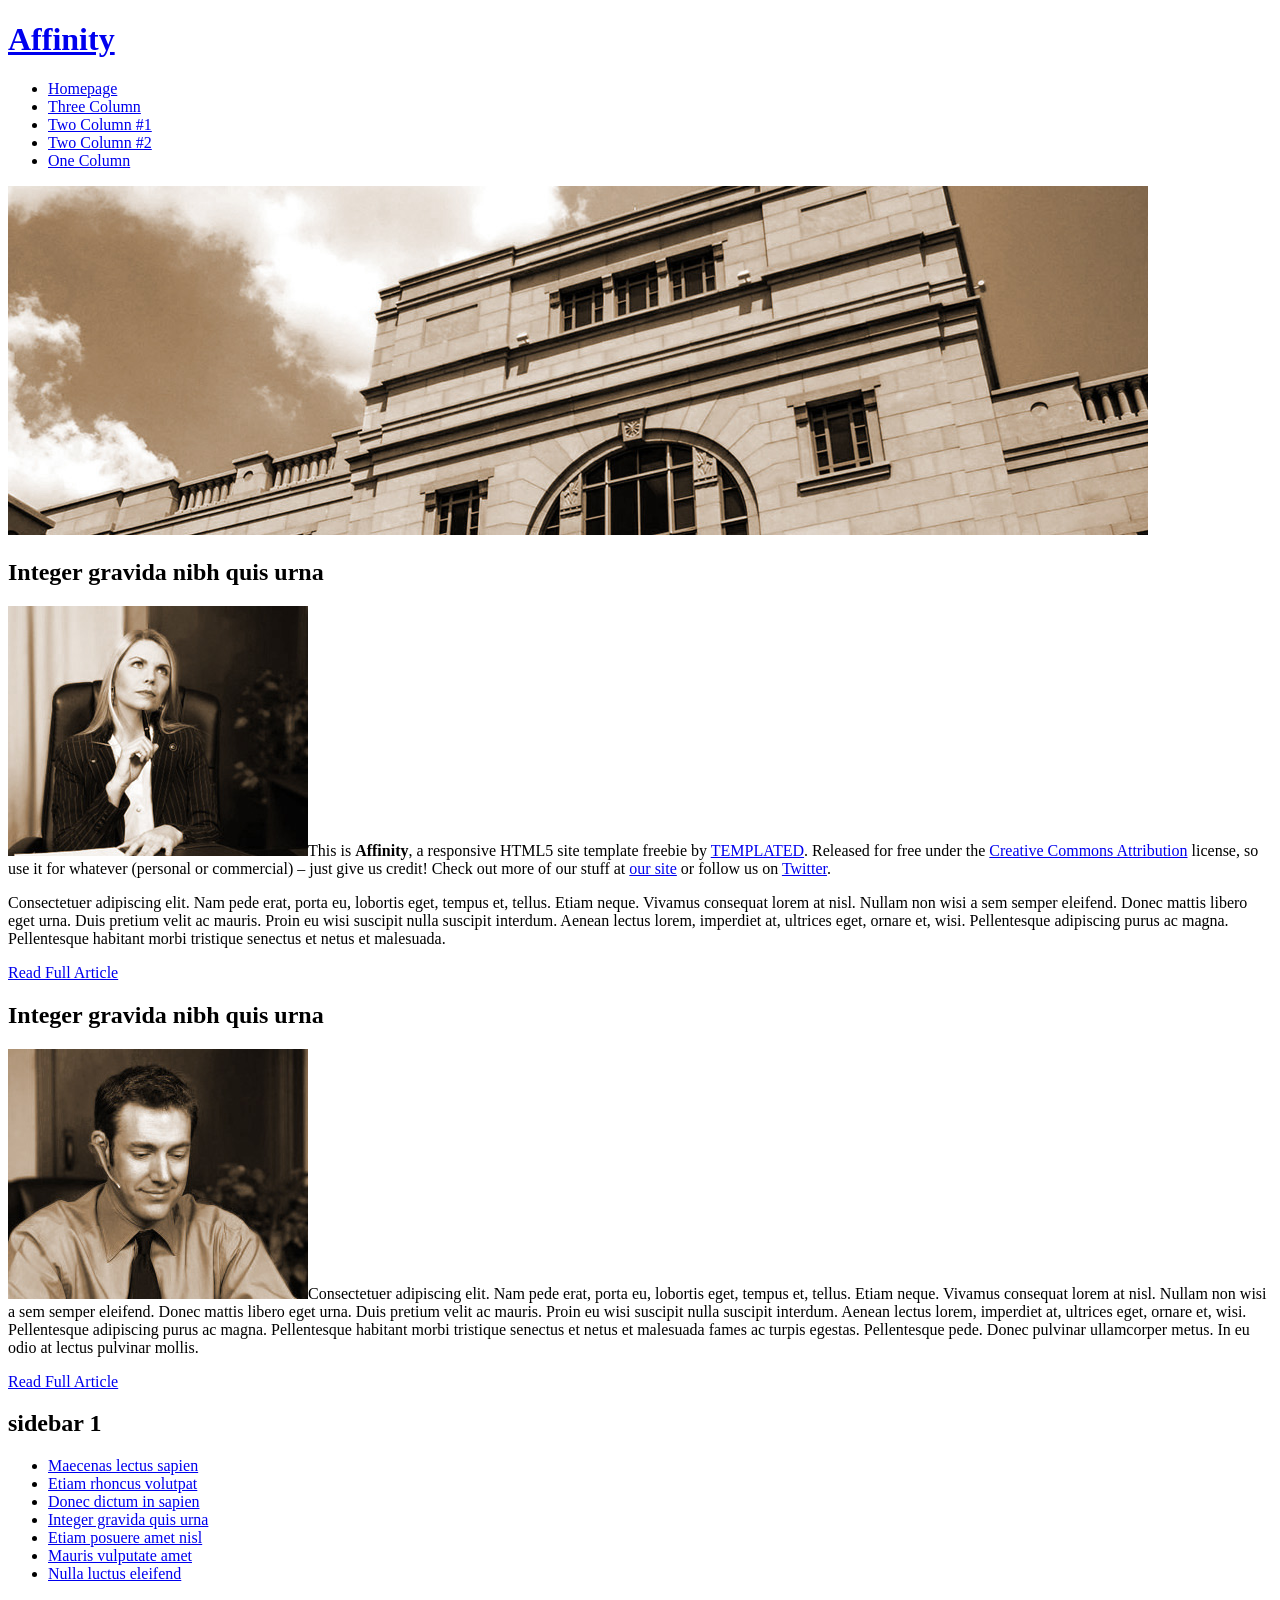
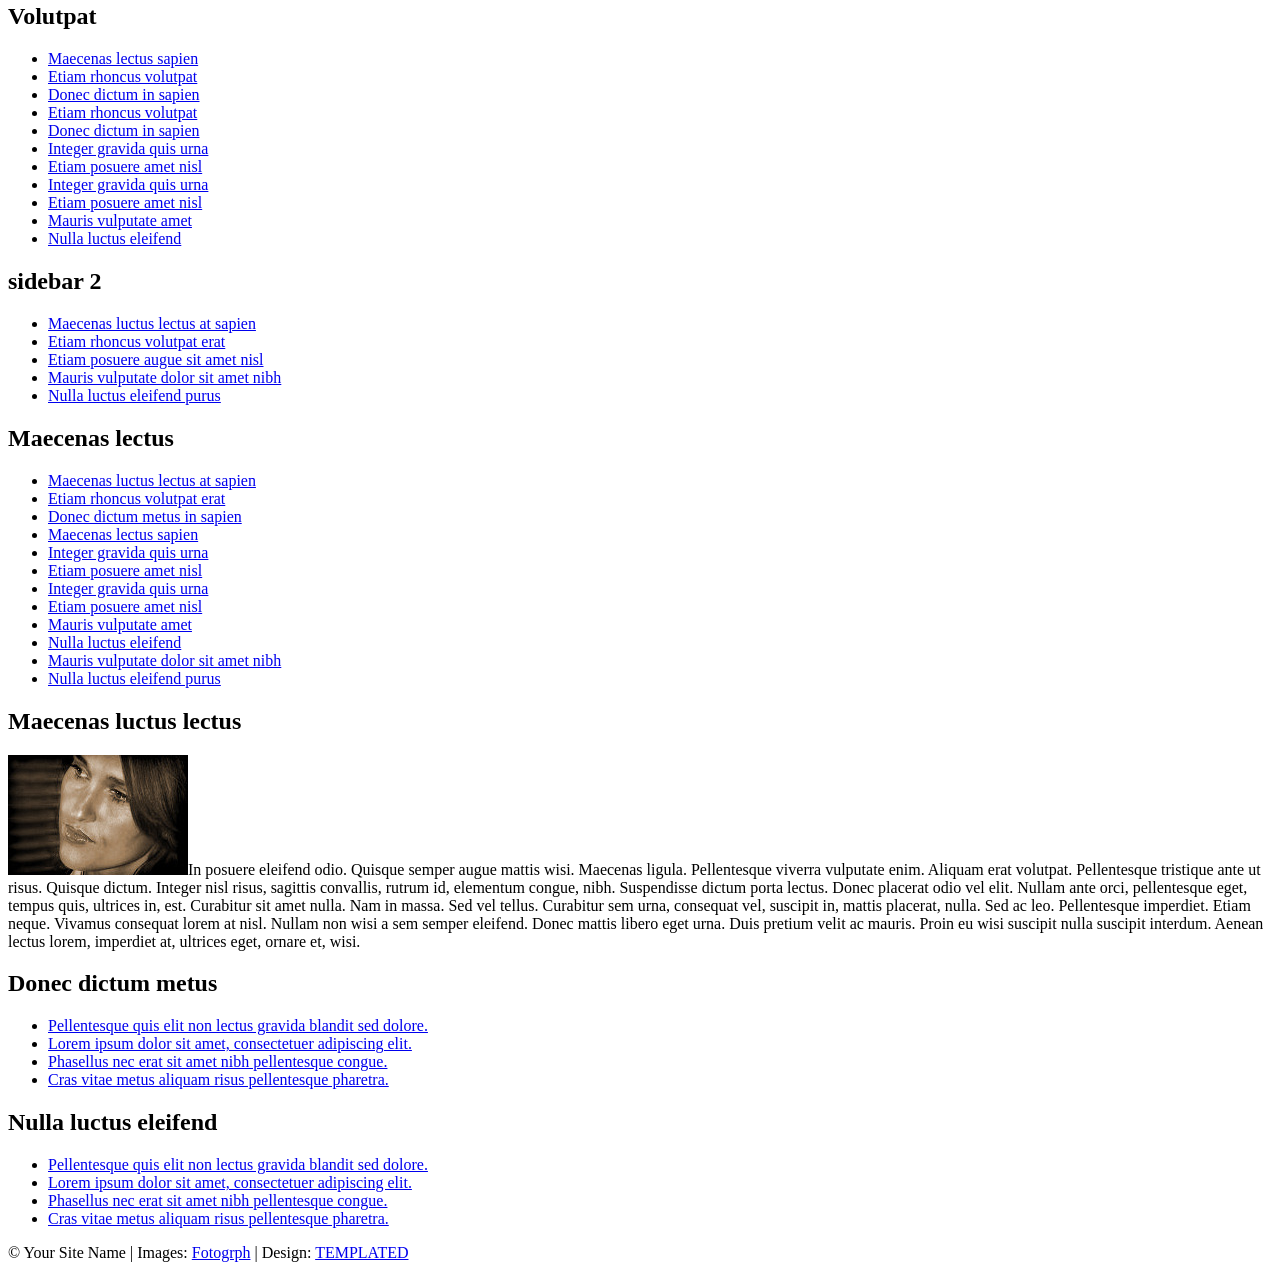
<file: PMAPunjabERP/PMAPunjabERP/MainWebSite/index.html>
<!DOCTYPE HTML>
<!--
	Affinity by TEMPLATED
	templated.co @templatedco
	Released for free under the Creative Commons Attribution 3.0 license (templated.co/license)
-->
<html>
<head>
<title>Affinity by TEMPLATED</title>
<meta http-equiv="content-type" content="text/html; charset=utf-8" />
<meta name="description" content="" />
<meta name="keywords" content="" />
<noscript>
<link rel="stylesheet" href="css/5grid/core.css" />
<link rel="stylesheet" href="css/5grid/core-desktop.css" />
<link rel="stylesheet" href="css/5grid/core-1200px.css" />
<link rel="stylesheet" href="css/5grid/core-noscript.css" />
<link rel="stylesheet" href="css/style.css" />
<link rel="stylesheet" href="css/style-desktop.css" />
</noscript>
<script src="http://ajax.googleapis.com/ajax/libs/jquery/1.8.2/jquery.min.js"></script>
<script src="css/5grid/init.js?use=mobile,desktop,1000px&amp;mobileUI=1&amp;mobileUI.theme=none"></script>
<!--[if IE 9]><link rel="stylesheet" href="css/style-ie9.css" /><![endif]-->
</head><body>
<div id="wrapper">
	<div id="header-wrapper">
		<header id="header">
			<div class="5grid-layout">
				<div class="row">
					<div class="12u" id="logo"> <!-- Logo -->
						<h1><a href="#" class="mobileUI-site-name">Affinity</a></h1>
					</div>
				</div>
			</div>
			<div class="5grid-layout">
				<div class="row">
					<div class="12u" id="menu">
						<div id="menu-wrapper">
							<nav class="mobileUI-site-nav">
								<ul>
									<li class="current_page_item"><a href="index.html">Homepage</a></li>
									<li><a href="threecolumn.html">Three Column</a></li>
									<li><a href="twocolumn1.html">Two Column #1</a></li>
									<li><a href="twocolumn2.html">Two Column #2</a></li>
									<li><a href="onecolumn.html">One Column</a></li>
								</ul>
							</nav>
						</div>
					</div>
				</div>
			</div>
		</header>
	</div>
	<div id="page-wrapper" class="5grid-layout">
		<div class="5grid-layout">
			<div class="row">
				<div class="12u">
					<div id="banner"><a href="#"><img src="images/pics01.jpg" alt=""></a></div>
				</div>
			</div>
		</div>
		<div class="5grid-layout">
			<div class="row">
				<div class="6u">
					<div id="content">
						<section>
							<div class="post">
								<h2>Integer gravida nibh quis urna</h2>
								<p><a href="#"><img src="images/pics02.jpg" alt="" class="img-alignleft"></a>This is <strong>Affinity</strong>, a responsive HTML5 site template freebie by <a href="http://templated.co">TEMPLATED</a>. Released for free under the <a href="http://templated.co/license">Creative Commons Attribution</a> license, so use it for whatever (personal or commercial) &ndash; just give us credit! Check out more of our stuff at <a href="http://templated.co">our site</a> or follow us on <a href="http://twitter.com/templatedco">Twitter</a>.</p>
								<p>Consectetuer adipiscing elit. Nam pede erat, porta eu, lobortis eget, tempus et, tellus. Etiam neque. Vivamus consequat lorem at nisl. Nullam non wisi a sem semper eleifend. Donec mattis libero eget urna. Duis pretium velit ac mauris. Proin eu wisi suscipit nulla suscipit interdum. Aenean lectus lorem, imperdiet at, ultrices eget, ornare et, wisi. Pellentesque adipiscing purus ac magna. Pellentesque habitant morbi tristique senectus et netus et malesuada.</p>
								<p class="button-style"><a href="#">Read Full Article</a></p>
							</div>
						</section>
						<section>
							<div class="post">
								<h2>Integer gravida nibh quis urna</h2>
								<p><a href="#"><img src="images/pics03.jpg" alt="" class="img-alignleft"></a>Consectetuer adipiscing elit. Nam pede erat, porta eu, lobortis eget, tempus et, tellus. Etiam neque. Vivamus consequat lorem at nisl. Nullam non wisi a sem semper eleifend. Donec mattis libero eget urna. Duis pretium velit ac mauris. Proin eu wisi suscipit nulla suscipit interdum. Aenean lectus lorem, imperdiet at, ultrices eget, ornare et, wisi. Pellentesque adipiscing purus ac magna. Pellentesque habitant morbi tristique senectus et netus et malesuada fames ac turpis egestas.	 Pellentesque pede. Donec pulvinar ullamcorper metus. In eu odio at lectus pulvinar mollis.</p>
								<p class="button-style"><a href="#">Read Full Article</a></p>
							</div>
						</section>
					</div>
				</div>
				<div class="3u" id="sidebar1">
					<section>
						<h2>sidebar 1</h2>
						<ul class="style1">
							<li><a href="#">Maecenas  lectus  sapien</a></li>
							<li><a href="#">Etiam rhoncus volutpat </a></li>
							<li><a href="#">Donec dictum  in sapien</a></li>
							<li><a href="#">Integer gravida  quis urna</a></li>
							<li><a href="#">Etiam posuere   amet nisl</a></li>
							<li><a href="#">Mauris vulputate   amet </a></li>
							<li><a href="#">Nulla luctus eleifend </a></li>
						</ul>
					</section>
					<section>
						<h2>Volutpat</h2>
						<ul class="style1">
							<li><a href="#">Maecenas  lectus  sapien</a></li>
							<li><a href="#">Etiam rhoncus volutpat </a></li>
							<li><a href="#">Donec dictum  in sapien</a></li>
							<li><a href="#">Etiam rhoncus volutpat </a></li>
							<li><a href="#">Donec dictum  in sapien</a></li>
							<li><a href="#">Integer gravida  quis urna</a></li>
							<li><a href="#">Etiam posuere   amet nisl</a></li>
							<li><a href="#">Integer gravida  quis urna</a></li>
							<li><a href="#">Etiam posuere   amet nisl</a></li>
							<li><a href="#">Mauris vulputate   amet </a></li>
							<li><a href="#">Nulla luctus eleifend </a></li>
						</ul>
					</section>
				</div>
				<div class="3u">
					<div id="sidebar2">
						<section>
							<div class="sbox1">
								<h2>sidebar 2</h2>
								<ul class="style1">
									<li><a href="#">Maecenas luctus lectus at sapien</a></li>
									<li><a href="#">Etiam rhoncus volutpat erat</a></li>
									<li><a href="#">Etiam posuere augue sit amet nisl</a></li>
									<li><a href="#">Mauris vulputate dolor sit amet nibh</a></li>
									<li><a href="#">Nulla luctus eleifend purus</a></li>
								</ul>
							</div>
							<div class="sbox2">
								<h2>Maecenas lectus</h2>
								<ul class="style1">
									<li><a href="#">Maecenas luctus lectus at sapien</a></li>
									<li><a href="#">Etiam rhoncus volutpat erat</a></li>
									<li><a href="#">Donec dictum metus in sapien</a></li>
									<li><a href="#">Maecenas  lectus  sapien</a></li>
									<li><a href="#">Integer gravida  quis urna</a></li>
									<li><a href="#">Etiam posuere   amet nisl</a></li>
									<li><a href="#">Integer gravida  quis urna</a></li>
									<li><a href="#">Etiam posuere   amet nisl</a></li>
									<li><a href="#">Mauris vulputate   amet </a></li>
									<li><a href="#">Nulla luctus eleifend </a></li>
									<li><a href="#">Mauris vulputate dolor sit amet nibh</a></li>
									<li><a href="#">Nulla luctus eleifend purus</a></li>
								</ul>
							</div>
						</section>
					</div>
				</div>
			</div>
		</div>
	</div>
	<div class="5grid-layout">
		<div class="row" id="footer-content">
			<div class="6u" id="box1">
				<section>
					<h2>Maecenas luctus lectus</h2>
					<div>
						<p><img src="images/pics05.jpg" alt="" width="180" height="120" class="imgleft">In posuere eleifend odio. Quisque semper augue mattis wisi. Maecenas ligula. Pellentesque viverra vulputate enim. Aliquam erat volutpat. Pellentesque tristique ante ut risus. Quisque dictum. Integer nisl risus, sagittis convallis, rutrum id, elementum congue, nibh. Suspendisse dictum porta lectus. Donec placerat odio vel elit. Nullam ante orci, pellentesque eget, tempus quis, ultrices in, est. Curabitur sit amet nulla. Nam in massa. Sed vel tellus. Curabitur sem urna, consequat vel, suscipit in, mattis placerat, nulla. Sed ac leo. Pellentesque imperdiet. Etiam neque. Vivamus consequat lorem at nisl. Nullam non wisi a sem semper eleifend. Donec mattis libero eget urna. Duis pretium velit ac mauris. Proin eu wisi suscipit nulla suscipit interdum. Aenean lectus lorem, imperdiet at, ultrices eget, ornare et, wisi. </p>
					</div>
				</section>
			</div>
			<div class="3u" id="box2">
				<section>
					<h2>Donec dictum metus</h2>
					<ul class="style4">
						<li class="first"><a href="#">Pellentesque quis elit non lectus gravida blandit sed dolore.</a></li>
						<li><a href="#">Lorem ipsum dolor sit amet, consectetuer adipiscing elit.</a></li>
						<li><a href="#">Phasellus nec erat sit amet nibh pellentesque congue.</a></li>
						<li><a href="#">Cras vitae metus aliquam risus pellentesque pharetra.</a></li>
					</ul>
				</section>
			</div>
			<div class="3u" id="box3">
				<section>
					<h2>Nulla luctus eleifend</h2>
					<ul class="style4">
						<li class="first"><a href="#">Pellentesque quis elit non lectus gravida blandit sed dolore.</a></li>
						<li><a href="#">Lorem ipsum dolor sit amet, consectetuer adipiscing elit.</a></li>
						<li><a href="#">Phasellus nec erat sit amet nibh pellentesque congue.</a></li>
						<li><a href="#">Cras vitae metus aliquam risus pellentesque pharetra.</a></li>
					</ul>
				</section>
			</div>
		</div>
	</div>
</div>
<div id="copyright" class="5grid-layout">
	<section>
		<p>&copy; Your Site Name | Images: <a href="http://fotogrph.com/">Fotogrph</a> | Design: <a href="http://templated.co/">TEMPLATED</a></p>
	</section>
</div>
</body>
</html>
</file>
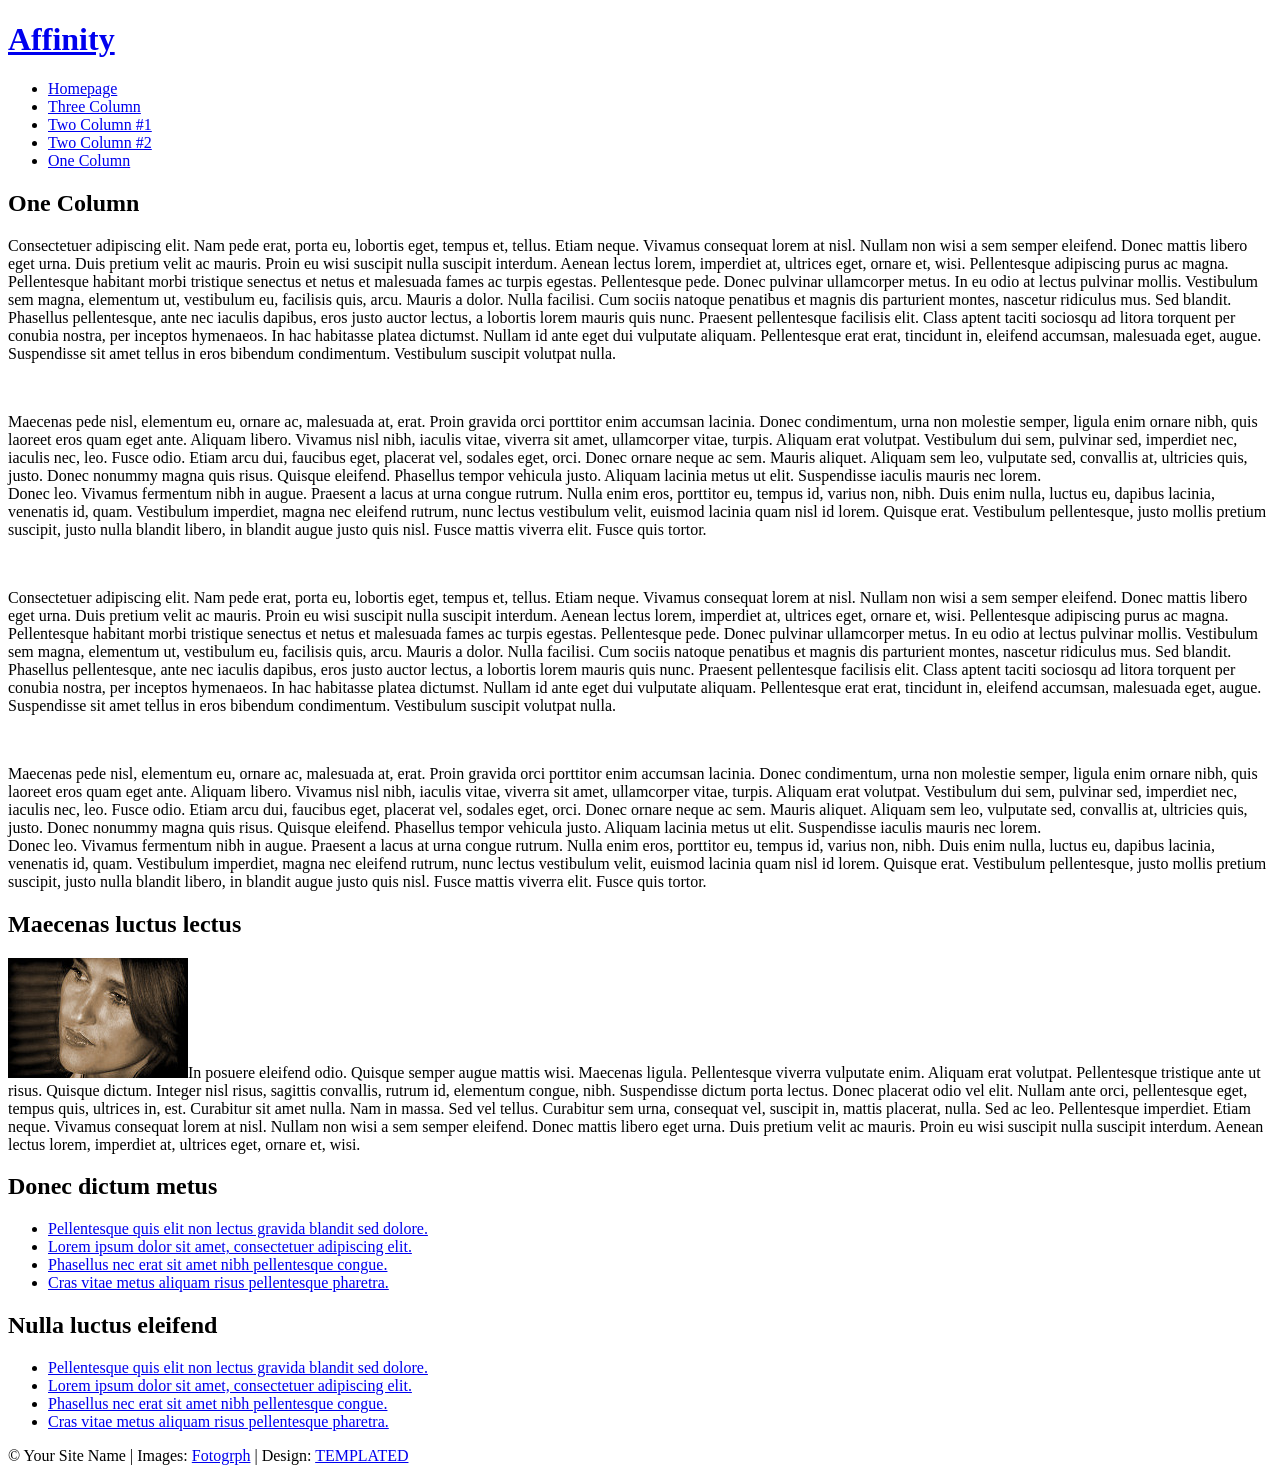
<file: PMAPunjabERP/PMAPunjabERP/MainWebSite/onecolumn.html>
<!DOCTYPE HTML>
<!--
	Affinity by TEMPLATED
	templated.co @templatedco
	Released for free under the Creative Commons Attribution 3.0 license (templated.co/license)
-->
<html>
<head>
<title>Affinity by TEMPLATED</title>
<meta http-equiv="content-type" content="text/html; charset=utf-8" />
<meta name="description" content="" />
<meta name="keywords" content="" />
<noscript>
<link rel="stylesheet" href="css/5grid/core.css" />
<link rel="stylesheet" href="css/5grid/core-desktop.css" />
<link rel="stylesheet" href="css/5grid/core-1200px.css" />
<link rel="stylesheet" href="css/5grid/core-noscript.css" />
<link rel="stylesheet" href="css/style.css" />
<link rel="stylesheet" href="css/style-desktop.css" />
</noscript>
<script src="http://ajax.googleapis.com/ajax/libs/jquery/1.8.2/jquery.min.js"></script>
<script src="css/5grid/init.js?use=mobile,desktop,1000px&amp;mobileUI=1&amp;mobileUI.theme=none&amp;mobileUI.openerWidth=52"></script>
<!--[if IE 9]><link rel="stylesheet" href="css/style-ie9.css" /><![endif]-->
</head><body class="onecolumn">
<div id="wrapper">
	<div id="header-wrapper">
		<header id="header">
			<div class="5grid-layout">
				<div class="row">
					<div class="12u" id="logo"> <!-- Logo -->
						<h1><a href="#" class="mobileUI-site-name">Affinity</a></h1>
					</div>
				</div>
			</div>
			<div class="5grid-layout">
				<div class="row">
					<div class="12u" id="menu">
						<div id="menu-wrapper">
							<nav class="mobileUI-site-nav">
								<ul>
									<li><a href="index.html">Homepage</a></li>
									<li><a href="threecolumn.html">Three Column</a></li>
									<li><a href="twocolumn1.html">Two Column #1</a></li>
									<li><a href="twocolumn2.html">Two Column #2</a></li>
									<li class="current_page_item"><a href="onecolumn.html">One Column</a></li>
								</ul>
							</nav>
						</div>
					</div>
				</div>
			</div>
		</header>
	</div>
	<div id="page-wrapper" class="5grid-layout">
		<div class="row" id="content">
			<div class="12u">
				<section>
					<div class="post">
						<h2>One Column</h2>
						<p>Consectetuer adipiscing elit. Nam pede erat, porta eu, lobortis eget, tempus et, tellus. Etiam neque. Vivamus consequat lorem at nisl. Nullam non wisi a sem semper eleifend. Donec mattis libero eget urna. Duis pretium velit ac mauris. Proin eu wisi suscipit nulla suscipit interdum. Aenean lectus lorem, imperdiet at, ultrices eget, ornare et, wisi. Pellentesque adipiscing purus ac magna. Pellentesque habitant morbi tristique senectus et netus et malesuada fames ac turpis egestas.												Pellentesque pede. Donec pulvinar ullamcorper metus. In eu odio at lectus pulvinar mollis. Vestibulum sem magna, elementum ut, vestibulum eu, facilisis quis, arcu. Mauris a dolor. Nulla facilisi. Cum sociis natoque penatibus et magnis dis parturient montes, nascetur ridiculus mus. Sed blandit. Phasellus pellentesque, ante nec iaculis dapibus, eros justo auctor lectus, a lobortis lorem mauris quis nunc. Praesent pellentesque facilisis elit. Class aptent taciti sociosqu ad litora torquent per conubia nostra, per inceptos hymenaeos. In hac habitasse platea dictumst. Nullam id ante eget dui vulputate aliquam. Pellentesque erat erat, tincidunt in, eleifend accumsan, malesuada eget, augue. Suspendisse sit amet tellus in eros bibendum condimentum. Vestibulum suscipit volutpat nulla.</p>
						<p>&nbsp;</p>
						<p> Maecenas pede nisl, elementum eu, ornare ac, malesuada at, erat. Proin gravida orci porttitor enim accumsan lacinia. Donec condimentum, urna non molestie semper, ligula enim ornare nibh, quis laoreet eros quam eget ante. Aliquam libero. Vivamus nisl nibh, iaculis vitae, viverra sit amet, ullamcorper vitae, turpis. Aliquam erat volutpat. Vestibulum dui sem, pulvinar sed, imperdiet nec, iaculis nec, leo. Fusce odio. Etiam arcu dui, faucibus eget, placerat vel, sodales eget, orci. Donec ornare neque ac sem. Mauris aliquet. Aliquam sem leo, vulputate sed, convallis at, ultricies quis, justo. Donec nonummy magna quis risus. Quisque eleifend. Phasellus tempor vehicula justo. Aliquam lacinia metus ut elit. Suspendisse iaculis mauris nec lorem.<br>
							Donec leo. Vivamus fermentum nibh in augue. Praesent a lacus at urna congue rutrum. Nulla enim eros, porttitor eu, tempus id, varius non, nibh. Duis enim nulla, luctus eu, dapibus lacinia, venenatis id, quam. Vestibulum imperdiet, magna nec eleifend rutrum, nunc lectus vestibulum velit, euismod lacinia quam nisl id lorem. Quisque erat. Vestibulum pellentesque, justo mollis pretium suscipit, justo nulla blandit libero, in blandit augue justo quis nisl. Fusce mattis viverra elit. Fusce quis tortor.</p>
						<p>&nbsp;</p>
						<p>Consectetuer adipiscing elit. Nam pede erat, porta eu, lobortis eget, tempus et, tellus. Etiam neque. Vivamus consequat lorem at nisl. Nullam non wisi a sem semper eleifend. Donec mattis libero eget urna. Duis pretium velit ac mauris. Proin eu wisi suscipit nulla suscipit interdum. Aenean lectus lorem, imperdiet at, ultrices eget, ornare et, wisi. Pellentesque adipiscing purus ac magna. Pellentesque habitant morbi tristique senectus et netus et malesuada fames ac turpis egestas.												Pellentesque pede. Donec pulvinar ullamcorper metus. In eu odio at lectus pulvinar mollis. Vestibulum sem magna, elementum ut, vestibulum eu, facilisis quis, arcu. Mauris a dolor. Nulla facilisi. Cum sociis natoque penatibus et magnis dis parturient montes, nascetur ridiculus mus. Sed blandit. Phasellus pellentesque, ante nec iaculis dapibus, eros justo auctor lectus, a lobortis lorem mauris quis nunc. Praesent pellentesque facilisis elit. Class aptent taciti sociosqu ad litora torquent per conubia nostra, per inceptos hymenaeos. In hac habitasse platea dictumst. Nullam id ante eget dui vulputate aliquam. Pellentesque erat erat, tincidunt in, eleifend accumsan, malesuada eget, augue. Suspendisse sit amet tellus in eros bibendum condimentum. Vestibulum suscipit volutpat nulla.</p>
						<p>&nbsp;</p>
						<p> Maecenas pede nisl, elementum eu, ornare ac, malesuada at, erat. Proin gravida orci porttitor enim accumsan lacinia. Donec condimentum, urna non molestie semper, ligula enim ornare nibh, quis laoreet eros quam eget ante. Aliquam libero. Vivamus nisl nibh, iaculis vitae, viverra sit amet, ullamcorper vitae, turpis. Aliquam erat volutpat. Vestibulum dui sem, pulvinar sed, imperdiet nec, iaculis nec, leo. Fusce odio. Etiam arcu dui, faucibus eget, placerat vel, sodales eget, orci. Donec ornare neque ac sem. Mauris aliquet. Aliquam sem leo, vulputate sed, convallis at, ultricies quis, justo. Donec nonummy magna quis risus. Quisque eleifend. Phasellus tempor vehicula justo. Aliquam lacinia metus ut elit. Suspendisse iaculis mauris nec lorem.<br>
							Donec leo. Vivamus fermentum nibh in augue. Praesent a lacus at urna congue rutrum. Nulla enim eros, porttitor eu, tempus id, varius non, nibh. Duis enim nulla, luctus eu, dapibus lacinia, venenatis id, quam. Vestibulum imperdiet, magna nec eleifend rutrum, nunc lectus vestibulum velit, euismod lacinia quam nisl id lorem. Quisque erat. Vestibulum pellentesque, justo mollis pretium suscipit, justo nulla blandit libero, in blandit augue justo quis nisl. Fusce mattis viverra elit. Fusce quis tortor.</p>
					</div>
				</section>
			</div>
		</div>
	</div>
	<div class="5grid-layout">
		<div class="row" id="footer-content">
			<div class="6u" id="box1">
				<section>
					<h2>Maecenas luctus lectus</h2>
					<div>
						<p><img src="images/pics05.jpg" alt="" width="180" height="120" class="imgleft">In posuere eleifend odio. Quisque semper augue mattis wisi. Maecenas ligula. Pellentesque viverra vulputate enim. Aliquam erat volutpat. Pellentesque tristique ante ut risus. Quisque dictum. Integer nisl risus, sagittis convallis, rutrum id, elementum congue, nibh. Suspendisse dictum porta lectus. Donec placerat odio vel elit. Nullam ante orci, pellentesque eget, tempus quis, ultrices in, est. Curabitur sit amet nulla. Nam in massa. Sed vel tellus. Curabitur sem urna, consequat vel, suscipit in, mattis placerat, nulla. Sed ac leo. Pellentesque imperdiet. Etiam neque. Vivamus consequat lorem at nisl. Nullam non wisi a sem semper eleifend. Donec mattis libero eget urna. Duis pretium velit ac mauris. Proin eu wisi suscipit nulla suscipit interdum. Aenean lectus lorem, imperdiet at, ultrices eget, ornare et, wisi. </p>
					</div>
				</section>
			</div>
			<div class="3u" id="box2">
				<section>
					<h2>Donec dictum metus</h2>
					<ul class="style4">
						<li class="first"><a href="#">Pellentesque quis elit non lectus gravida blandit sed dolore.</a></li>
						<li><a href="#">Lorem ipsum dolor sit amet, consectetuer adipiscing elit.</a></li>
						<li><a href="#">Phasellus nec erat sit amet nibh pellentesque congue.</a></li>
						<li><a href="#">Cras vitae metus aliquam risus pellentesque pharetra.</a></li>
					</ul>
				</section>
			</div>
			<div class="3u" id="box3">
				<section>
					<h2>Nulla luctus eleifend</h2>
					<ul class="style4">
						<li class="first"><a href="#">Pellentesque quis elit non lectus gravida blandit sed dolore.</a></li>
						<li><a href="#">Lorem ipsum dolor sit amet, consectetuer adipiscing elit.</a></li>
						<li><a href="#">Phasellus nec erat sit amet nibh pellentesque congue.</a></li>
						<li><a href="#">Cras vitae metus aliquam risus pellentesque pharetra.</a></li>
					</ul>
				</section>
			</div>
		</div>
	</div>
</div>
<div id="copyright" class="5grid-layout">
	<section>
		<p>&copy; Your Site Name | Images: <a href="http://fotogrph.com/">Fotogrph</a> | Design: <a href="http://templated.co/">TEMPLATED</a></p>
	</section>
</div>
</body>
</html>
</file>
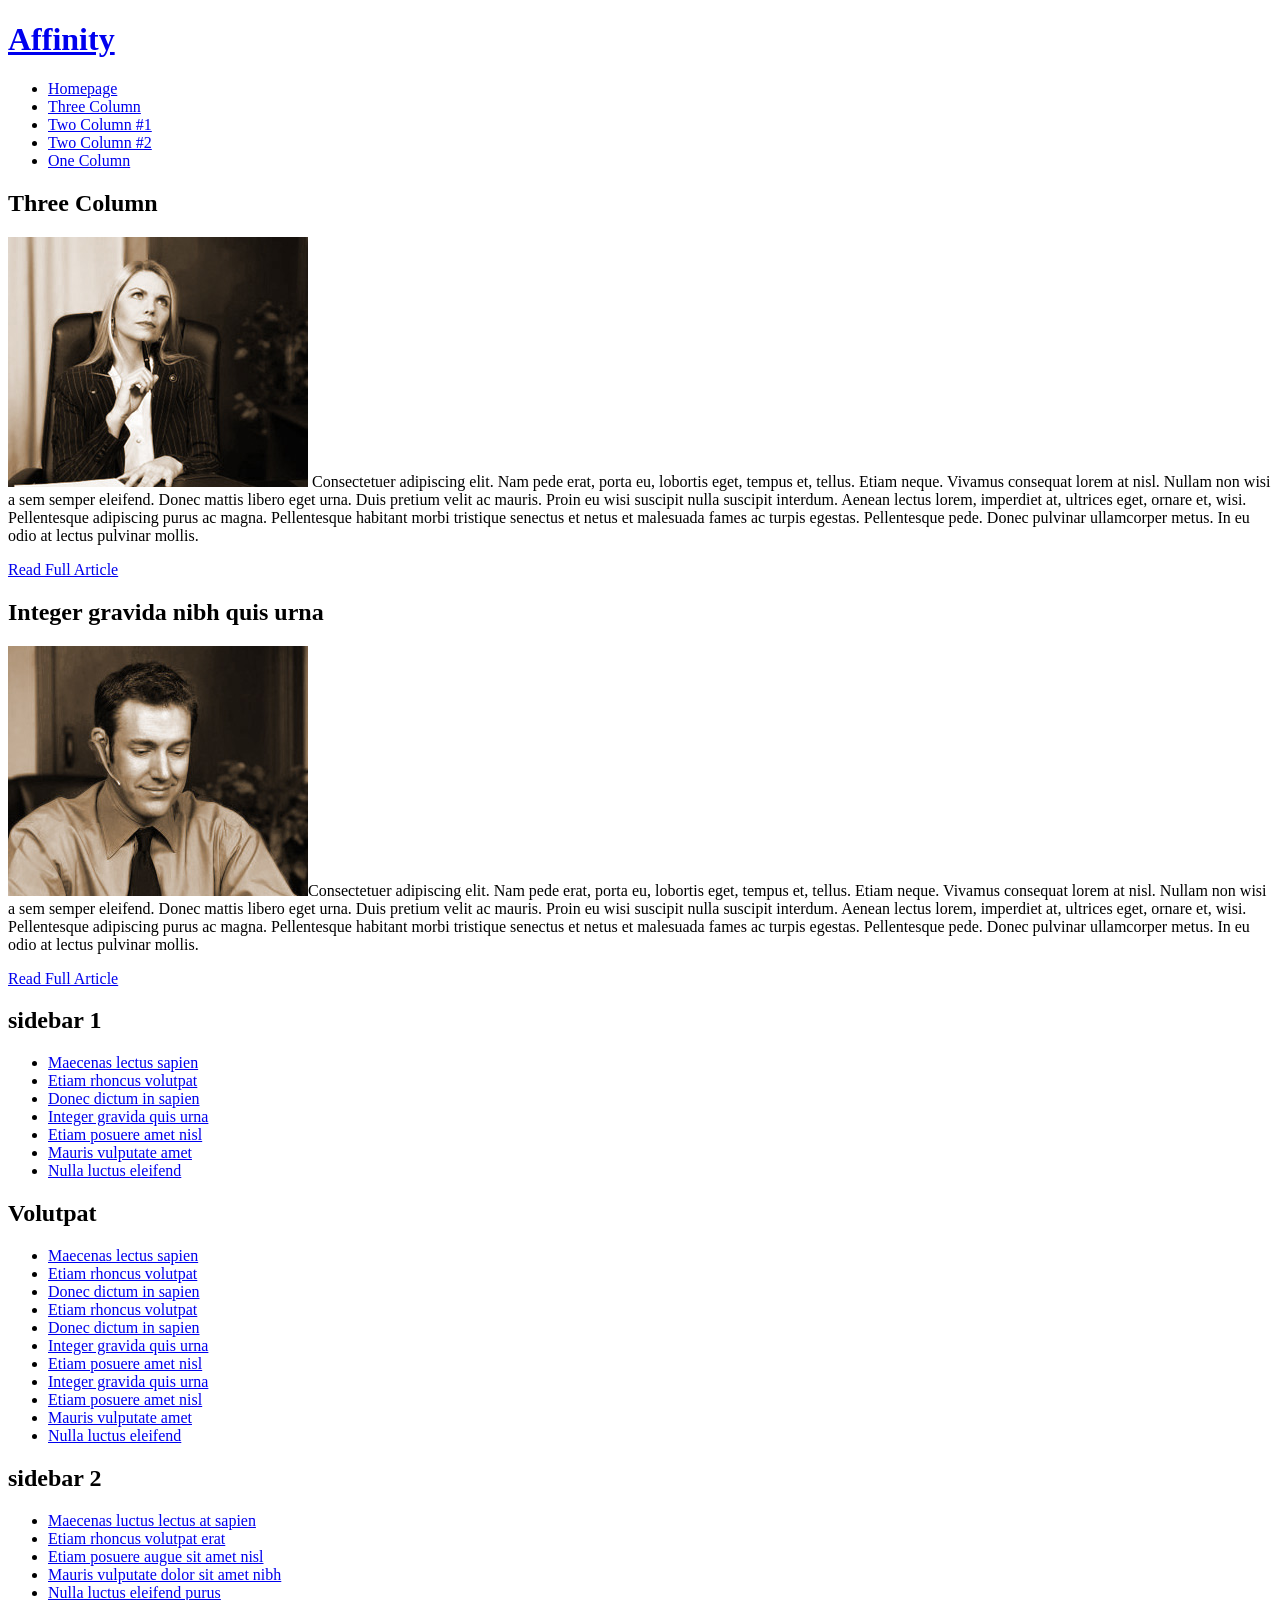
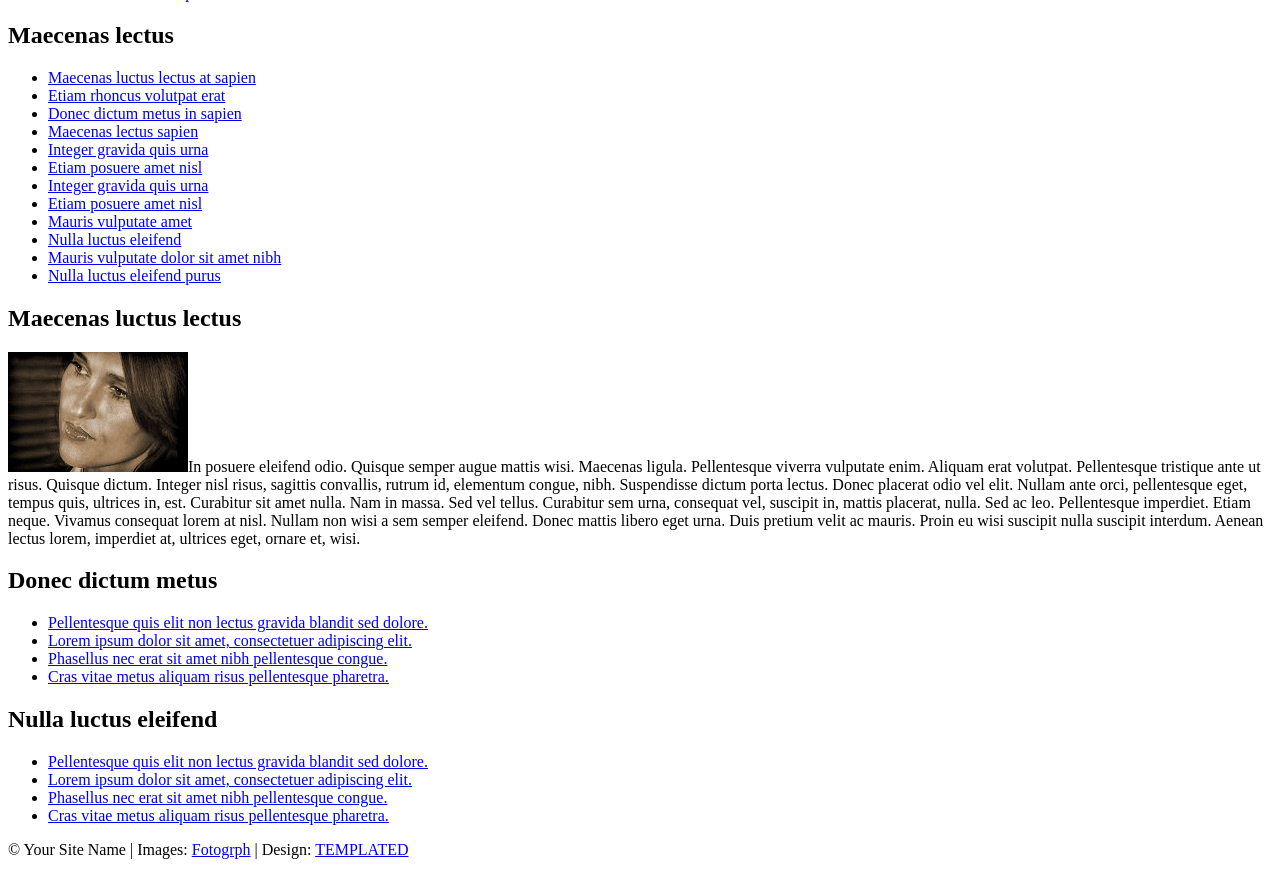
<file: PMAPunjabERP/PMAPunjabERP/MainWebSite/threecolumn.html>
<!DOCTYPE HTML>
<!--
	Affinity by TEMPLATED
	templated.co @templatedco
	Released for free under the Creative Commons Attribution 3.0 license (templated.co/license)
-->
<html>
<head>
<title>Affinity by TEMPLATED</title>
<meta http-equiv="content-type" content="text/html; charset=utf-8" />
<meta name="description" content="" />
<meta name="keywords" content="" />
<noscript>
<link rel="stylesheet" href="css/5grid/core.css" />
<link rel="stylesheet" href="css/5grid/core-desktop.css" />
<link rel="stylesheet" href="css/5grid/core-1200px.css" />
<link rel="stylesheet" href="css/5grid/core-noscript.css" />
<link rel="stylesheet" href="css/style.css" />
<link rel="stylesheet" href="css/style-desktop.css" />
</noscript>
<script src="http://ajax.googleapis.com/ajax/libs/jquery/1.8.2/jquery.min.js"></script>
<script src="css/5grid/init.js?use=mobile,desktop,1000px&amp;mobileUI=1&amp;mobileUI.theme=none"></script>
<!--[if IE 9]><link rel="stylesheet" href="css/style-ie9.css" /><![endif]-->
</head><body>
<div id="wrapper">
	<div id="header-wrapper">
		<header id="header">
			<div class="5grid-layout">
				<div class="row">
					<div class="12u" id="logo"> <!-- Logo -->
						<h1><a href="#" class="mobileUI-site-name">Affinity</a></h1>
					</div>
				</div>
			</div>
			<div class="5grid-layout">
				<div class="row">
					<div class="12u" id="menu">
						<div id="menu-wrapper">
							<nav class="mobileUI-site-nav">
								<ul>
									<li><a href="index.html">Homepage</a></li>
									<li class="current_page_item"><a href="threecolumn.html">Three Column</a></li>
									<li><a href="twocolumn1.html">Two Column #1</a></li>
									<li><a href="twocolumn2.html">Two Column #2</a></li>
									<li><a href="onecolumn.html">One Column</a></li>
								</ul>
							</nav>
						</div>
					</div>
				</div>
			</div>
		</header>
	</div>
	<div id="page-wrapper" class="5grid-layout">
		<div class="5grid-layout">
			<div class="row">
				<div class="6u">
					<div id="content">
						<section>
							<div class="post">
								<h2>Three Column</h2>
								<p><a href="#"><img src="images/pics02.jpg" alt="" class="img-alignleft"></a> Consectetuer adipiscing elit. Nam pede erat, porta eu, lobortis eget, tempus et, tellus. Etiam neque. Vivamus consequat lorem at nisl. Nullam non wisi a sem semper eleifend. Donec mattis libero eget urna. Duis pretium velit ac mauris. Proin eu wisi suscipit nulla suscipit interdum. Aenean lectus lorem, imperdiet at, ultrices eget, ornare et, wisi. Pellentesque adipiscing purus ac magna. Pellentesque habitant morbi tristique senectus et netus et malesuada fames ac turpis egestas.	 Pellentesque pede. Donec pulvinar ullamcorper metus. In eu odio at lectus pulvinar mollis.</p>
								<p class="button-style"><a href="#">Read Full Article</a></p>
							</div>
						</section>
						<section>
							<div class="post">
								<h2>Integer gravida nibh quis urna</h2>
								<p><a href="#"><img src="images/pics03.jpg" alt="" class="img-alignleft"></a>Consectetuer adipiscing elit. Nam pede erat, porta eu, lobortis eget, tempus et, tellus. Etiam neque. Vivamus consequat lorem at nisl. Nullam non wisi a sem semper eleifend. Donec mattis libero eget urna. Duis pretium velit ac mauris. Proin eu wisi suscipit nulla suscipit interdum. Aenean lectus lorem, imperdiet at, ultrices eget, ornare et, wisi. Pellentesque adipiscing purus ac magna. Pellentesque habitant morbi tristique senectus et netus et malesuada fames ac turpis egestas.	 Pellentesque pede. Donec pulvinar ullamcorper metus. In eu odio at lectus pulvinar mollis.</p>
								<p class="button-style"><a href="#">Read Full Article</a></p>
							</div>
						</section>
					</div>
				</div>
				<div class="3u" id="sidebar1">
					<section>
						<h2>sidebar 1</h2>
						<ul class="style1">
							<li><a href="#">Maecenas  lectus  sapien</a></li>
							<li><a href="#">Etiam rhoncus volutpat </a></li>
							<li><a href="#">Donec dictum  in sapien</a></li>
							<li><a href="#">Integer gravida  quis urna</a></li>
							<li><a href="#">Etiam posuere   amet nisl</a></li>
							<li><a href="#">Mauris vulputate   amet </a></li>
							<li><a href="#">Nulla luctus eleifend </a></li>
						</ul>
					</section>
					<section>
						<h2>Volutpat</h2>
						<ul class="style1">
							<li><a href="#">Maecenas  lectus  sapien</a></li>
							<li><a href="#">Etiam rhoncus volutpat </a></li>
							<li><a href="#">Donec dictum  in sapien</a></li>
							<li><a href="#">Etiam rhoncus volutpat </a></li>
							<li><a href="#">Donec dictum  in sapien</a></li>
							<li><a href="#">Integer gravida  quis urna</a></li>
							<li><a href="#">Etiam posuere   amet nisl</a></li>
							<li><a href="#">Integer gravida  quis urna</a></li>
							<li><a href="#">Etiam posuere   amet nisl</a></li>
							<li><a href="#">Mauris vulputate   amet </a></li>
							<li><a href="#">Nulla luctus eleifend </a></li>
						</ul>
					</section>
				</div>
				<div class="3u">
					<div id="sidebar2">
						<section>
							<div class="sbox1">
								<h2>sidebar 2</h2>
								<ul class="style1">
									<li><a href="#">Maecenas luctus lectus at sapien</a></li>
									<li><a href="#">Etiam rhoncus volutpat erat</a></li>
									<li><a href="#">Etiam posuere augue sit amet nisl</a></li>
									<li><a href="#">Mauris vulputate dolor sit amet nibh</a></li>
									<li><a href="#">Nulla luctus eleifend purus</a></li>
								</ul>
							</div>
							<div class="sbox2">
								<h2>Maecenas lectus</h2>
								<ul class="style1">
									<li><a href="#">Maecenas luctus lectus at sapien</a></li>
									<li><a href="#">Etiam rhoncus volutpat erat</a></li>
									<li><a href="#">Donec dictum metus in sapien</a></li>
									<li><a href="#">Maecenas  lectus  sapien</a></li>
									<li><a href="#">Integer gravida  quis urna</a></li>
									<li><a href="#">Etiam posuere   amet nisl</a></li>
									<li><a href="#">Integer gravida  quis urna</a></li>
									<li><a href="#">Etiam posuere   amet nisl</a></li>
									<li><a href="#">Mauris vulputate   amet </a></li>
									<li><a href="#">Nulla luctus eleifend </a></li>
									<li><a href="#">Mauris vulputate dolor sit amet nibh</a></li>
									<li><a href="#">Nulla luctus eleifend purus</a></li>
								</ul>
							</div>
						</section>
					</div>
				</div>
			</div>
		</div>
	</div>
	<div class="5grid-layout">
		<div class="row" id="footer-content">
			<div class="6u" id="box1">
				<section>
					<h2>Maecenas luctus lectus</h2>
					<div>
						<p><img src="images/pics05.jpg" alt="" width="180" height="120" class="imgleft">In posuere eleifend odio. Quisque semper augue mattis wisi. Maecenas ligula. Pellentesque viverra vulputate enim. Aliquam erat volutpat. Pellentesque tristique ante ut risus. Quisque dictum. Integer nisl risus, sagittis convallis, rutrum id, elementum congue, nibh. Suspendisse dictum porta lectus. Donec placerat odio vel elit. Nullam ante orci, pellentesque eget, tempus quis, ultrices in, est. Curabitur sit amet nulla. Nam in massa. Sed vel tellus. Curabitur sem urna, consequat vel, suscipit in, mattis placerat, nulla. Sed ac leo. Pellentesque imperdiet. Etiam neque. Vivamus consequat lorem at nisl. Nullam non wisi a sem semper eleifend. Donec mattis libero eget urna. Duis pretium velit ac mauris. Proin eu wisi suscipit nulla suscipit interdum. Aenean lectus lorem, imperdiet at, ultrices eget, ornare et, wisi. </p>
					</div>
				</section>
			</div>
			<div class="3u" id="box2">
				<section>
					<h2>Donec dictum metus</h2>
					<ul class="style4">
						<li class="first"><a href="#">Pellentesque quis elit non lectus gravida blandit sed dolore.</a></li>
						<li><a href="#">Lorem ipsum dolor sit amet, consectetuer adipiscing elit.</a></li>
						<li><a href="#">Phasellus nec erat sit amet nibh pellentesque congue.</a></li>
						<li><a href="#">Cras vitae metus aliquam risus pellentesque pharetra.</a></li>
					</ul>
				</section>
			</div>
			<div class="3u" id="box3">
				<section>
					<h2>Nulla luctus eleifend</h2>
					<ul class="style4">
						<li class="first"><a href="#">Pellentesque quis elit non lectus gravida blandit sed dolore.</a></li>
						<li><a href="#">Lorem ipsum dolor sit amet, consectetuer adipiscing elit.</a></li>
						<li><a href="#">Phasellus nec erat sit amet nibh pellentesque congue.</a></li>
						<li><a href="#">Cras vitae metus aliquam risus pellentesque pharetra.</a></li>
					</ul>
				</section>
			</div>
		</div>
	</div>
</div>
<div id="copyright" class="5grid-layout">
	<section>
		<p>&copy; Your Site Name | Images: <a href="http://fotogrph.com/">Fotogrph</a> | Design: <a href="http://templated.co/">TEMPLATED</a></p>
	</section>
</div>
</body>
</html>
</file>
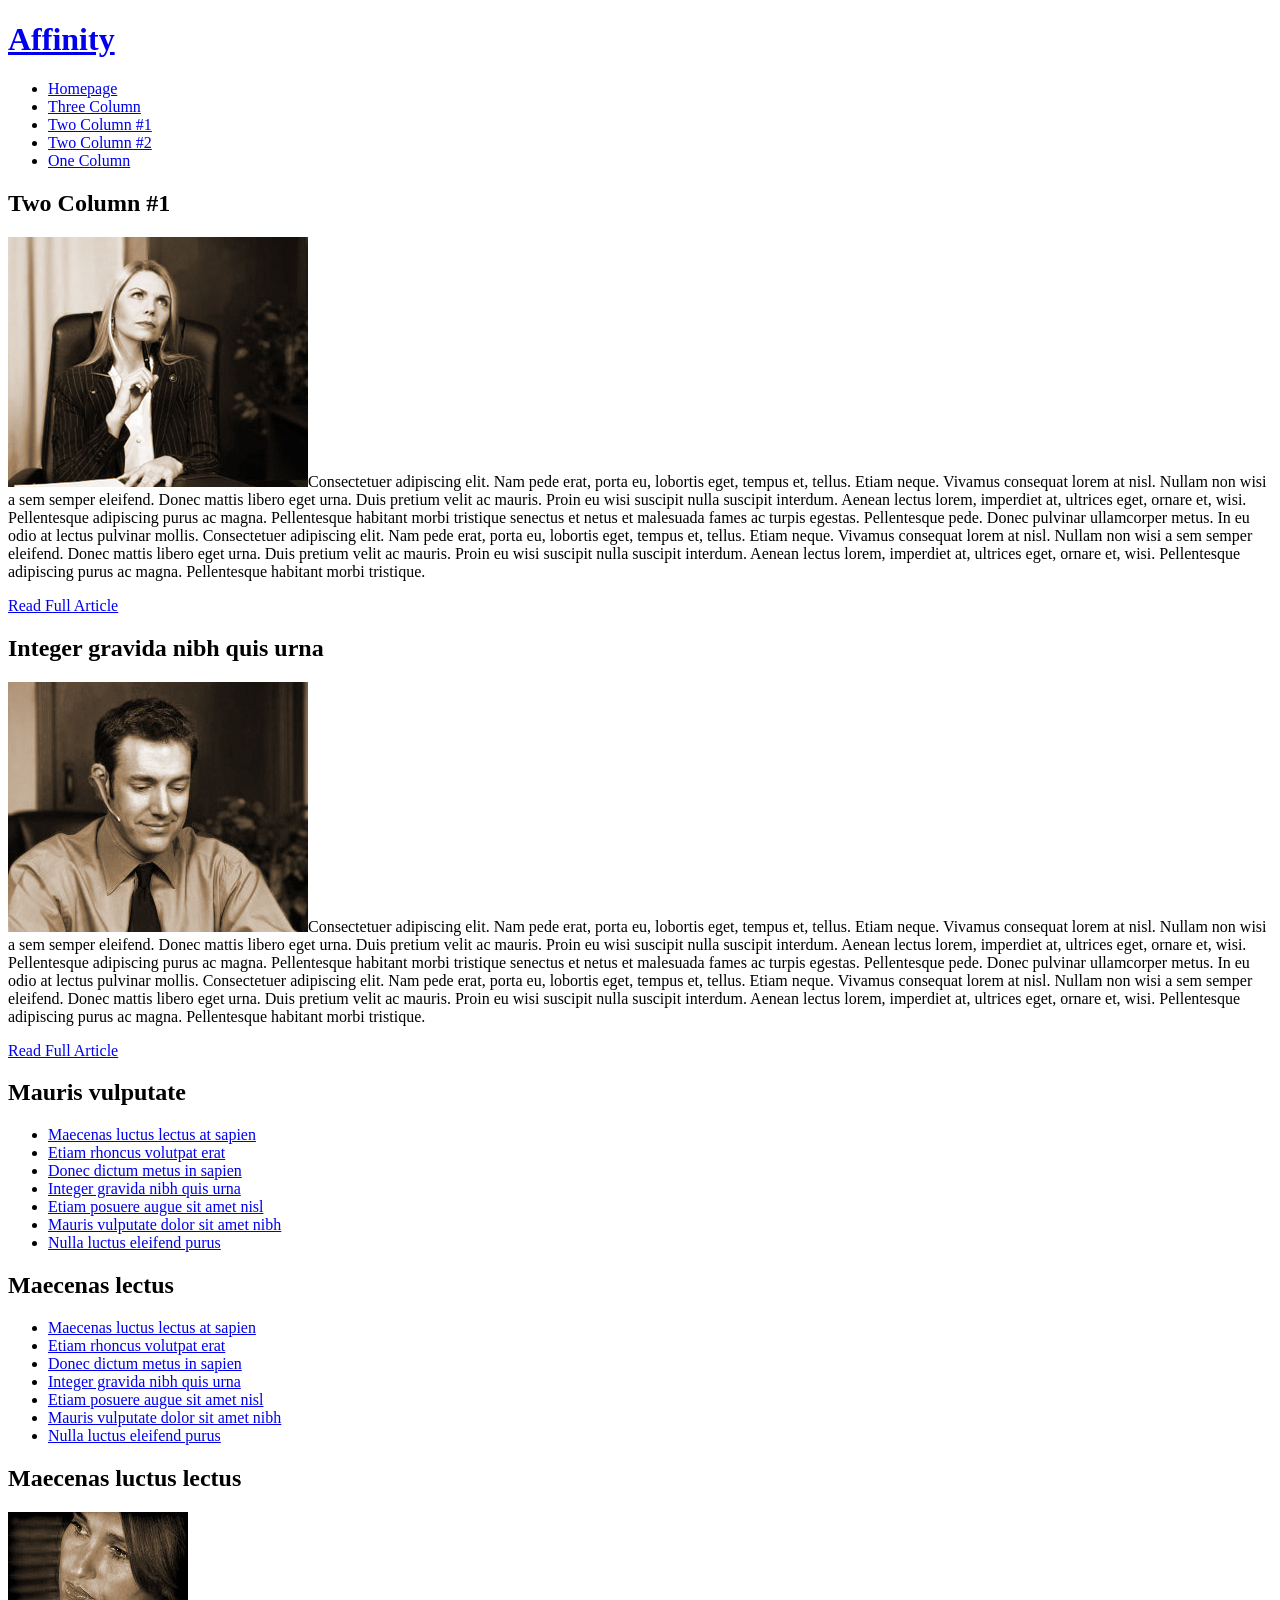
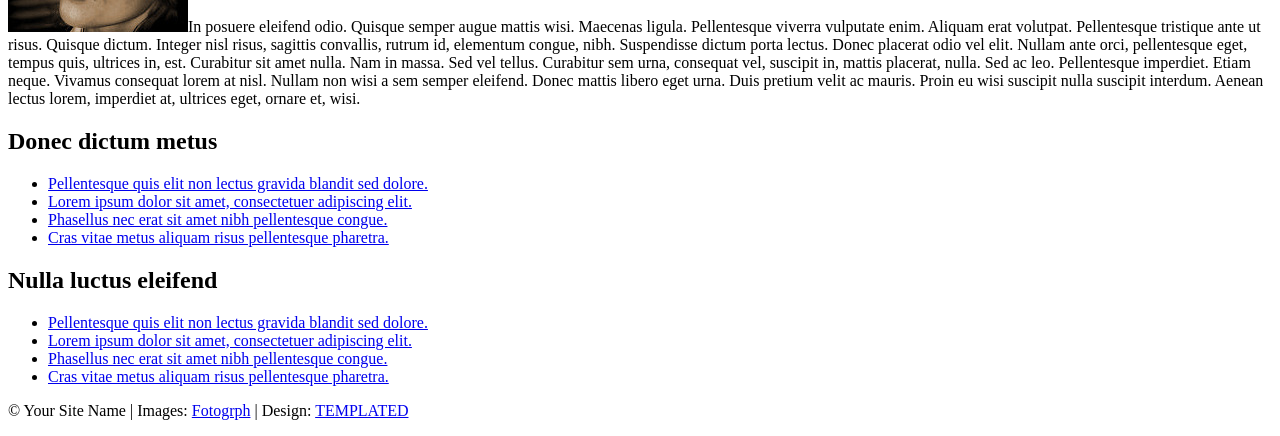
<file: PMAPunjabERP/PMAPunjabERP/MainWebSite/twocolumn1.html>
<!DOCTYPE HTML>
<!--
	Affinity by TEMPLATED
	templated.co @templatedco
	Released for free under the Creative Commons Attribution 3.0 license (templated.co/license)
-->
<html>
<head>
<title>Affinity by TEMPLATED</title>
<meta http-equiv="content-type" content="text/html; charset=utf-8" />
<meta name="description" content="" />
<meta name="keywords" content="" />
<noscript>
<link rel="stylesheet" href="css/5grid/core.css" />
<link rel="stylesheet" href="css/5grid/core-desktop.css" />
<link rel="stylesheet" href="css/5grid/core-1200px.css" />
<link rel="stylesheet" href="css/5grid/core-noscript.css" />
<link rel="stylesheet" href="css/style.css" />
<link rel="stylesheet" href="css/style-desktop.css" />
</noscript>
<script src="http://ajax.googleapis.com/ajax/libs/jquery/1.8.2/jquery.min.js"></script>
<script src="css/5grid/init.js?use=mobile,desktop,1000px&amp;mobileUI=1&amp;mobileUI.theme=none&amp;mobileUI.openerWidth=52"></script>
<!--[if IE 9]><link rel="stylesheet" href="css/style-ie9.css" /><![endif]-->
</head><body>
<div id="wrapper">
	<div id="header-wrapper">
		<header id="header">
			<div class="5grid-layout">
				<div class="row">
					<div class="12u" id="logo"> <!-- Logo -->
						<h1><a href="#" class="mobileUI-site-name">Affinity</a></h1>
					</div>
				</div>
			</div>
			<div class="5grid-layout">
				<div class="row">
					<div class="12u" id="menu">
						<div id="menu-wrapper">
							<nav class="mobileUI-site-nav">
								<ul>
									<li><a href="index.html">Homepage</a></li>
									<li><a href="threecolumn.html">Three Column</a></li>
									<li class="current_page_item"><a href="twocolumn1.html">Two Column #1</a></li>
									<li><a href="twocolumn2.html">Two Column #2</a></li>
									<li><a href="onecolumn.html">One Column</a></li>
								</ul>
							</nav>
						</div>
					</div>
				</div>
			</div>
		</header>
	</div>
	<div id="page-wrapper" class="5grid-layout">
		<div class="row">
			<div class="9u">
				<div id="content">
					<section>
						<div class="post">
							<h2>Two Column #1</h2>
							<p><a href="#"><img src="images/pics02.jpg" alt="" class="img-alignleft"></a>Consectetuer adipiscing elit. Nam pede erat, porta eu, lobortis eget, tempus et, tellus. Etiam neque. Vivamus consequat lorem at nisl. Nullam non wisi a sem semper eleifend. Donec mattis libero eget urna. Duis pretium velit ac mauris. Proin eu wisi suscipit nulla suscipit interdum. Aenean lectus lorem, imperdiet at, ultrices eget, ornare et, wisi. Pellentesque adipiscing purus ac magna. Pellentesque habitant morbi tristique senectus et netus et malesuada fames ac turpis egestas.	 Pellentesque pede. Donec pulvinar ullamcorper metus. In eu odio at lectus pulvinar mollis. Consectetuer adipiscing elit. Nam pede erat, porta eu, lobortis eget, tempus et, tellus. Etiam neque. Vivamus consequat lorem at nisl. Nullam non wisi a sem semper eleifend. Donec mattis libero eget urna. Duis pretium velit ac mauris. Proin eu wisi suscipit nulla suscipit interdum. Aenean lectus lorem, imperdiet at, ultrices eget, ornare et, wisi. Pellentesque adipiscing purus ac magna. Pellentesque habitant morbi tristique.</p>
							<p class="button-style"><a href="#">Read Full Article</a></p>
						</div>
					</section>
					<section>
						<div class="post">
							<h2>Integer gravida nibh quis urna</h2>
							<p><a href="#"><img src="images/pics03.jpg" alt="" class="img-alignleft"></a>Consectetuer adipiscing elit. Nam pede erat, porta eu, lobortis eget, tempus et, tellus. Etiam neque. Vivamus consequat lorem at nisl. Nullam non wisi a sem semper eleifend. Donec mattis libero eget urna. Duis pretium velit ac mauris. Proin eu wisi suscipit nulla suscipit interdum. Aenean lectus lorem, imperdiet at, ultrices eget, ornare et, wisi. Pellentesque adipiscing purus ac magna. Pellentesque habitant morbi tristique senectus et netus et malesuada fames ac turpis egestas.	 Pellentesque pede. Donec pulvinar ullamcorper metus. In eu odio at lectus pulvinar mollis. Consectetuer adipiscing elit. Nam pede erat, porta eu, lobortis eget, tempus et, tellus. Etiam neque. Vivamus consequat lorem at nisl. Nullam non wisi a sem semper eleifend. Donec mattis libero eget urna. Duis pretium velit ac mauris. Proin eu wisi suscipit nulla suscipit interdum. Aenean lectus lorem, imperdiet at, ultrices eget, ornare et, wisi. Pellentesque adipiscing purus ac magna. Pellentesque habitant morbi tristique.<br>
							</p>
							<p class="button-style"><a href="#">Read Full Article</a></p>
						</div>
					</section>
				</div>
			</div>
			<div class="3u">
				<div id="sidebar2">
					<section>
						<div class="sbox1">
							<h2>Mauris vulputate</h2>
							<ul class="style1">
								<li><a href="#">Maecenas luctus lectus at sapien</a></li>
								<li><a href="#">Etiam rhoncus volutpat erat</a></li>
								<li><a href="#">Donec dictum metus in sapien</a></li>
								<li><a href="#">Integer gravida nibh quis urna</a></li>
								<li><a href="#">Etiam posuere augue sit amet nisl</a></li>
								<li><a href="#">Mauris vulputate dolor sit amet nibh</a></li>
								<li><a href="#">Nulla luctus eleifend purus</a></li>
							</ul>
						</div>
						<div class="sbox2">
							<h2>Maecenas lectus</h2>
							<ul class="style1">
								<li><a href="#">Maecenas luctus lectus at sapien</a></li>
								<li><a href="#">Etiam rhoncus volutpat erat</a></li>
								<li><a href="#">Donec dictum metus in sapien</a></li>
								<li><a href="#">Integer gravida nibh quis urna</a></li>
								<li><a href="#">Etiam posuere augue sit amet nisl</a></li>
								<li><a href="#">Mauris vulputate dolor sit amet nibh</a></li>
								<li><a href="#">Nulla luctus eleifend purus</a></li>
							</ul>
						</div>
					</section>
				</div>
			</div>
		</div>
	</div>
	<div class="5grid-layout">
		<div class="row" id="footer-content">
			<div class="6u" id="box1">
				<section>
					<h2>Maecenas luctus lectus</h2>
					<div>
						<p><img src="images/pics05.jpg" alt="" width="180" height="120" class="imgleft">In posuere eleifend odio. Quisque semper augue mattis wisi. Maecenas ligula. Pellentesque viverra vulputate enim. Aliquam erat volutpat. Pellentesque tristique ante ut risus. Quisque dictum. Integer nisl risus, sagittis convallis, rutrum id, elementum congue, nibh. Suspendisse dictum porta lectus. Donec placerat odio vel elit. Nullam ante orci, pellentesque eget, tempus quis, ultrices in, est. Curabitur sit amet nulla. Nam in massa. Sed vel tellus. Curabitur sem urna, consequat vel, suscipit in, mattis placerat, nulla. Sed ac leo. Pellentesque imperdiet. Etiam neque. Vivamus consequat lorem at nisl. Nullam non wisi a sem semper eleifend. Donec mattis libero eget urna. Duis pretium velit ac mauris. Proin eu wisi suscipit nulla suscipit interdum. Aenean lectus lorem, imperdiet at, ultrices eget, ornare et, wisi. </p>
					</div>
				</section>
			</div>
			<div class="3u" id="box2">
				<section>
					<h2>Donec dictum metus</h2>
					<ul class="style4">
						<li class="first"><a href="#">Pellentesque quis elit non lectus gravida blandit sed dolore.</a></li>
						<li><a href="#">Lorem ipsum dolor sit amet, consectetuer adipiscing elit.</a></li>
						<li><a href="#">Phasellus nec erat sit amet nibh pellentesque congue.</a></li>
						<li><a href="#">Cras vitae metus aliquam risus pellentesque pharetra.</a></li>
					</ul>
				</section>
			</div>
			<div class="3u" id="box3">
				<section>
					<h2>Nulla luctus eleifend</h2>
					<ul class="style4">
						<li class="first"><a href="#">Pellentesque quis elit non lectus gravida blandit sed dolore.</a></li>
						<li><a href="#">Lorem ipsum dolor sit amet, consectetuer adipiscing elit.</a></li>
						<li><a href="#">Phasellus nec erat sit amet nibh pellentesque congue.</a></li>
						<li><a href="#">Cras vitae metus aliquam risus pellentesque pharetra.</a></li>
					</ul>
				</section>
			</div>
		</div>
	</div>
</div>
<div id="copyright" class="5grid-layout">
	<section>
		<p>&copy; Your Site Name | Images: <a href="http://fotogrph.com/">Fotogrph</a> | Design: <a href="http://templated.co/">TEMPLATED</a></p>
	</section>
</div>
</body>
</html>
</file>
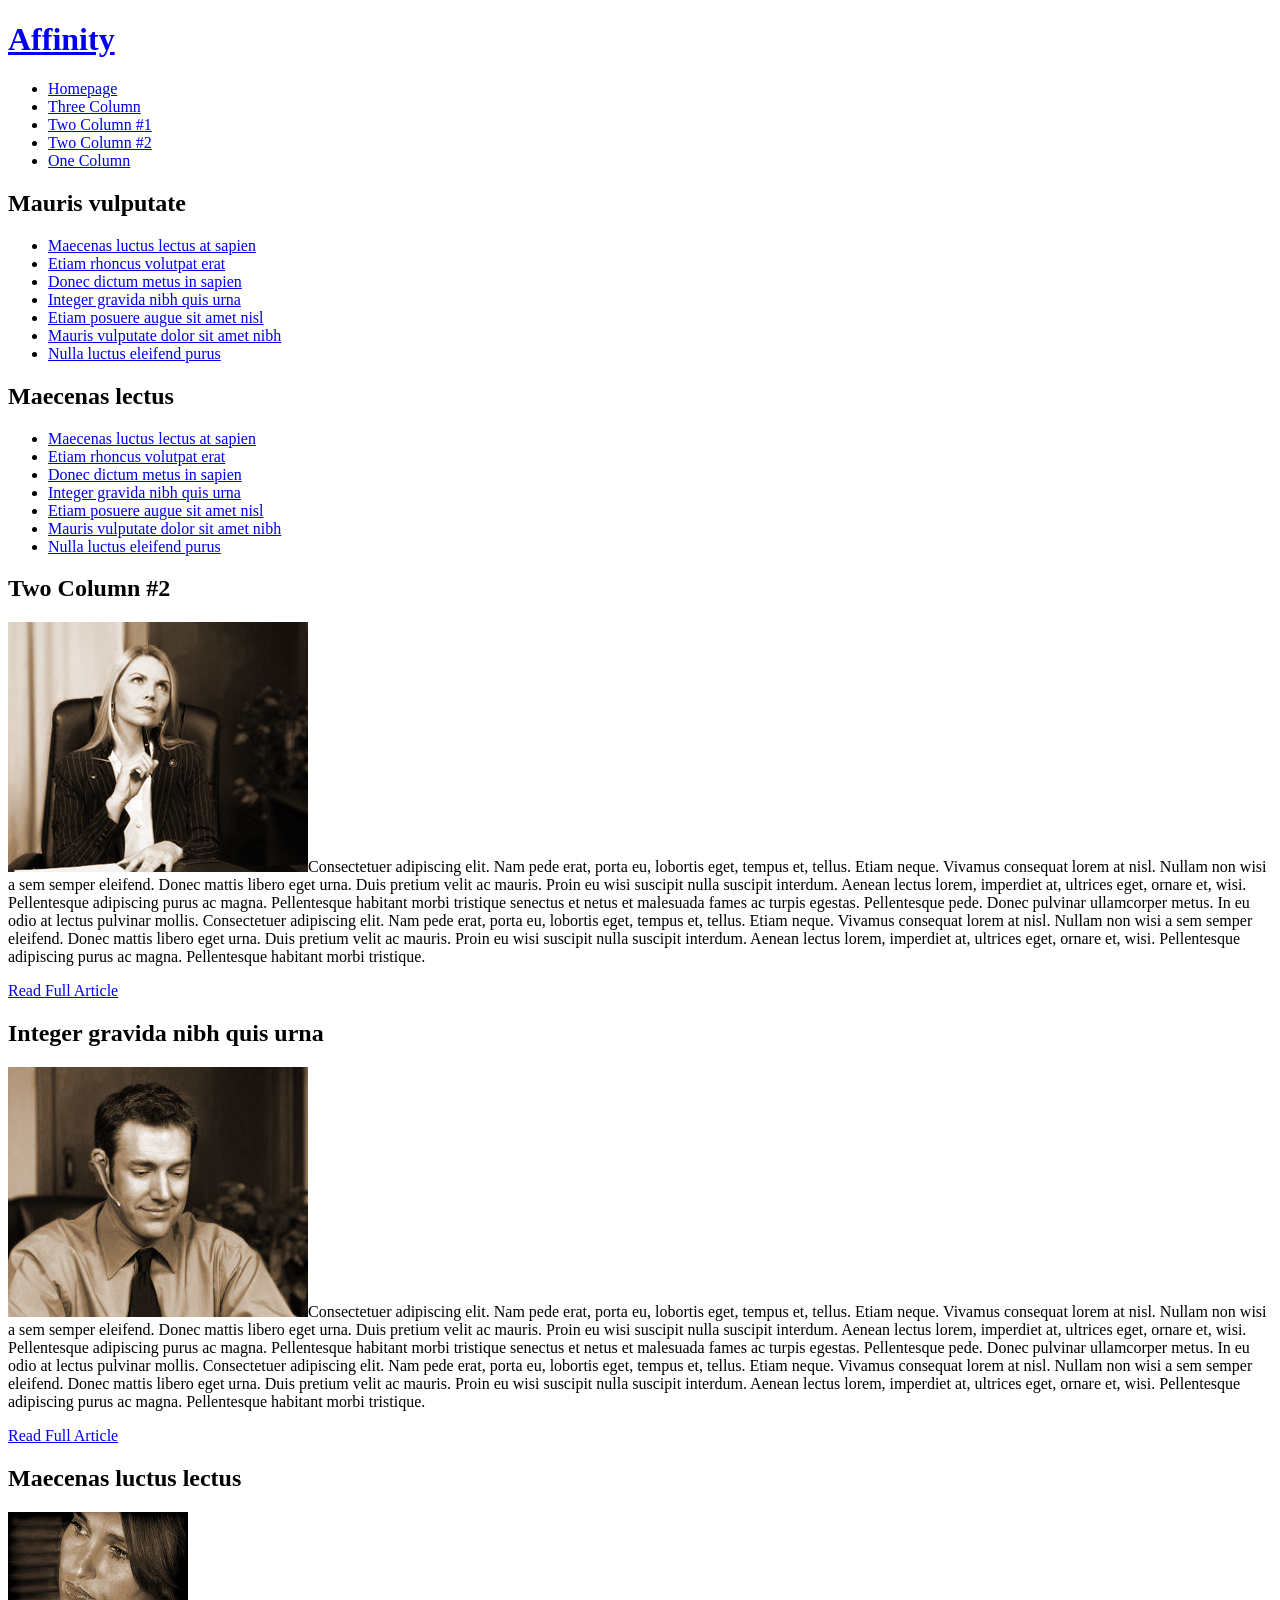
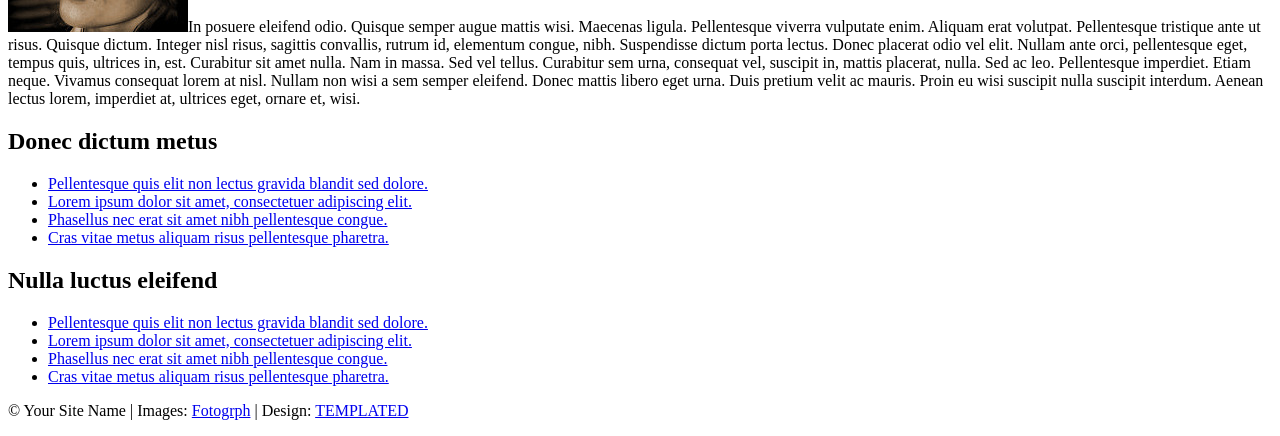
<file: PMAPunjabERP/PMAPunjabERP/MainWebSite/twocolumn2.html>
<!DOCTYPE HTML>
<!--
	Affinity by TEMPLATED
	templated.co @templatedco
	Released for free under the Creative Commons Attribution 3.0 license (templated.co/license)
-->
<html>
<head>
<title>Affinity by TEMPLATED</title>
<meta http-equiv="content-type" content="text/html; charset=utf-8" />
<meta name="description" content="" />
<meta name="keywords" content="" />
<noscript>
<link rel="stylesheet" href="css/5grid/core.css" />
<link rel="stylesheet" href="css/5grid/core-desktop.css" />
<link rel="stylesheet" href="css/5grid/core-1200px.css" />
<link rel="stylesheet" href="css/5grid/core-noscript.css" />
<link rel="stylesheet" href="css/style.css" />
<link rel="stylesheet" href="css/style-desktop.css" />
</noscript>
<script src="http://ajax.googleapis.com/ajax/libs/jquery/1.8.2/jquery.min.js"></script>
<script src="css/5grid/init.js?use=mobile,desktop,1000px&amp;mobileUI=1&amp;mobileUI.theme=none&amp;mobileUI.openerWidth=52"></script>
<!--[if IE 9]><link rel="stylesheet" href="css/style-ie9.css" /><![endif]-->
</head><body class="twocolumn2">
<div id="wrapper">
	<div id="header-wrapper">
		<header id="header">
			<div class="5grid-layout">
				<div class="row">
					<div class="12u" id="logo"> <!-- Logo -->
						<h1><a href="#" class="mobileUI-site-name">Affinity</a></h1>
					</div>
				</div>
			</div>
			<div class="5grid-layout">
				<div class="row">
					<div class="12u" id="menu">
						<div id="menu-wrapper">
							<nav class="mobileUI-site-nav">
								<ul>
									<li><a href="index.html">Homepage</a></li>
									<li><a href="threecolumn.html">Three Column</a></li>
									<li><a href="twocolumn1.html">Two Column #1</a></li>
									<li class="current_page_item"><a href="twocolumn2.html">Two Column #2</a></li>
									<li><a href="onecolumn.html">One Column</a></li>
								</ul>
							</nav>
						</div>
					</div>
				</div>
			</div>
		</header>
	</div>
	<div id="page-wrapper" class="5grid-layout">
		<div class="row">
			<div class="3u">
				<div id="sidebar2">
					<section>
						<div class="sbox1">
							<h2>Mauris vulputate</h2>
							<ul class="style1">
								<li><a href="#">Maecenas luctus lectus at sapien</a></li>
								<li><a href="#">Etiam rhoncus volutpat erat</a></li>
								<li><a href="#">Donec dictum metus in sapien</a></li>
								<li><a href="#">Integer gravida nibh quis urna</a></li>
								<li><a href="#">Etiam posuere augue sit amet nisl</a></li>
								<li><a href="#">Mauris vulputate dolor sit amet nibh</a></li>
								<li><a href="#">Nulla luctus eleifend purus</a></li>
							</ul>
						</div>
						<div class="sbox2">
							<h2>Maecenas lectus</h2>
							<ul class="style1">
								<li><a href="#">Maecenas luctus lectus at sapien</a></li>
								<li><a href="#">Etiam rhoncus volutpat erat</a></li>
								<li><a href="#">Donec dictum metus in sapien</a></li>
								<li><a href="#">Integer gravida nibh quis urna</a></li>
								<li><a href="#">Etiam posuere augue sit amet nisl</a></li>
								<li><a href="#">Mauris vulputate dolor sit amet nibh</a></li>
								<li><a href="#">Nulla luctus eleifend purus</a></li>
							</ul>
						</div>
					</section>
				</div>
			</div>
			<div class="9u mobileUI-main-content">
				<div id="content">
					<section>
						<div class="post">
							<h2>Two Column #2</h2>
							<p><a href="#"><img src="images/pics02.jpg" alt="" class="img-alignleft"></a>Consectetuer adipiscing elit. Nam pede erat, porta eu, lobortis eget, tempus et, tellus. Etiam neque. Vivamus consequat lorem at nisl. Nullam non wisi a sem semper eleifend. Donec mattis libero eget urna. Duis pretium velit ac mauris. Proin eu wisi suscipit nulla suscipit interdum. Aenean lectus lorem, imperdiet at, ultrices eget, ornare et, wisi. Pellentesque adipiscing purus ac magna. Pellentesque habitant morbi tristique senectus et netus et malesuada fames ac turpis egestas.	 Pellentesque pede. Donec pulvinar ullamcorper metus. In eu odio at lectus pulvinar mollis. Consectetuer adipiscing elit. Nam pede erat, porta eu, lobortis eget, tempus et, tellus. Etiam neque. Vivamus consequat lorem at nisl. Nullam non wisi a sem semper eleifend. Donec mattis libero eget urna. Duis pretium velit ac mauris. Proin eu wisi suscipit nulla suscipit interdum. Aenean lectus lorem, imperdiet at, ultrices eget, ornare et, wisi. Pellentesque adipiscing purus ac magna. Pellentesque habitant morbi tristique.</p>
							<p class="button-style"><a href="#">Read Full Article</a></p>
						</div>
					</section>
					<section>
						<div class="post">
							<h2>Integer gravida nibh quis urna</h2>
							<p><a href="#"><img src="images/pics03.jpg" alt="" class="img-alignleft"></a>Consectetuer adipiscing elit. Nam pede erat, porta eu, lobortis eget, tempus et, tellus. Etiam neque. Vivamus consequat lorem at nisl. Nullam non wisi a sem semper eleifend. Donec mattis libero eget urna. Duis pretium velit ac mauris. Proin eu wisi suscipit nulla suscipit interdum. Aenean lectus lorem, imperdiet at, ultrices eget, ornare et, wisi. Pellentesque adipiscing purus ac magna. Pellentesque habitant morbi tristique senectus et netus et malesuada fames ac turpis egestas.	 Pellentesque pede. Donec pulvinar ullamcorper metus. In eu odio at lectus pulvinar mollis. Consectetuer adipiscing elit. Nam pede erat, porta eu, lobortis eget, tempus et, tellus. Etiam neque. Vivamus consequat lorem at nisl. Nullam non wisi a sem semper eleifend. Donec mattis libero eget urna. Duis pretium velit ac mauris. Proin eu wisi suscipit nulla suscipit interdum. Aenean lectus lorem, imperdiet at, ultrices eget, ornare et, wisi. Pellentesque adipiscing purus ac magna. Pellentesque habitant morbi tristique.<br>
							</p>
							<p class="button-style"><a href="#">Read Full Article</a></p>
						</div>
					</section>
				</div>
			</div>
		</div>
	</div>
	<div class="5grid-layout">
		<div class="row" id="footer-content">
			<div class="6u" id="box1">
				<section>
					<h2>Maecenas luctus lectus</h2>
					<div>
						<p><img src="images/pics05.jpg" alt="" width="180" height="120" class="imgleft">In posuere eleifend odio. Quisque semper augue mattis wisi. Maecenas ligula. Pellentesque viverra vulputate enim. Aliquam erat volutpat. Pellentesque tristique ante ut risus. Quisque dictum. Integer nisl risus, sagittis convallis, rutrum id, elementum congue, nibh. Suspendisse dictum porta lectus. Donec placerat odio vel elit. Nullam ante orci, pellentesque eget, tempus quis, ultrices in, est. Curabitur sit amet nulla. Nam in massa. Sed vel tellus. Curabitur sem urna, consequat vel, suscipit in, mattis placerat, nulla. Sed ac leo. Pellentesque imperdiet. Etiam neque. Vivamus consequat lorem at nisl. Nullam non wisi a sem semper eleifend. Donec mattis libero eget urna. Duis pretium velit ac mauris. Proin eu wisi suscipit nulla suscipit interdum. Aenean lectus lorem, imperdiet at, ultrices eget, ornare et, wisi. </p>
					</div>
				</section>
			</div>
			<div class="3u" id="box2">
				<section>
					<h2>Donec dictum metus</h2>
					<ul class="style4">
						<li class="first"><a href="#">Pellentesque quis elit non lectus gravida blandit sed dolore.</a></li>
						<li><a href="#">Lorem ipsum dolor sit amet, consectetuer adipiscing elit.</a></li>
						<li><a href="#">Phasellus nec erat sit amet nibh pellentesque congue.</a></li>
						<li><a href="#">Cras vitae metus aliquam risus pellentesque pharetra.</a></li>
					</ul>
				</section>
			</div>
			<div class="3u" id="box3">
				<section>
					<h2>Nulla luctus eleifend</h2>
					<ul class="style4">
						<li class="first"><a href="#">Pellentesque quis elit non lectus gravida blandit sed dolore.</a></li>
						<li><a href="#">Lorem ipsum dolor sit amet, consectetuer adipiscing elit.</a></li>
						<li><a href="#">Phasellus nec erat sit amet nibh pellentesque congue.</a></li>
						<li><a href="#">Cras vitae metus aliquam risus pellentesque pharetra.</a></li>
					</ul>
				</section>
			</div>
		</div>
	</div>
</div>
<div id="copyright" class="5grid-layout">
	<section>
		<p>&copy; Your Site Name | Images: <a href="http://fotogrph.com/">Fotogrph</a> | Design: <a href="http://templated.co/">TEMPLATED</a></p>
	</section>
</div>
</body>
</html>
</file>
<file: PMAPunjabERP/PMAPunjabERP/MainWebSite/css/5grid/core.css>
/*****************************************************************/
/* 5grid 0.3.2 by n33.co | MIT+GPLv2 license licensed            */
/* core.css: Core stylesheet                                     */
/*****************************************************************/

/**************************************************/
/* Resets (by meyerweb.com/eric/tools/css/reset/) */
/**************************************************/

	html, body, div, span, applet, object, iframe, h1, h2, h3, h4, h5, h6, p, blockquote, pre, a, abbr, acronym, address, big, cite, code, del, dfn, em, img, ins, kbd, q, s, samp, small, strike, strong, sub, sup, tt, var, b, u, i, center, dl, dt, dd, ol, ul, li, fieldset, form, label, legend, table, caption, tbody, tfoot, thead, tr, th, td, article, aside, canvas, details, embed, figure, figcaption, footer, header, hgroup, menu, nav, output, ruby, section, summary, time, mark, audio, video {
		margin: 0;
		padding: 0;
		border: 0;
		font-size: 100%;
		font: inherit;
		vertical-align: baseline;
	}

	article, aside, details, figcaption, figure, footer, header, hgroup, menu, nav, section {
		display: block;
	}

	body {
		line-height: 1;
	}

	ol, ul {
		list-style: none;
	}

	blockquote, q {
		quotes: none;
	}

	blockquote:before, blockquote:after, q:before, q:after {
		content: '';
		content: none;
	}

	table {
		border-collapse: collapse;
		border-spacing: 0;
	}

/*********************/
/* Grid              */
/*********************/

	.\35 grid .\31 2u { width: 100%; } .\35 grid .\31 1u { width: 91.5%; } .\35 grid .\31 0u { width: 83%; } .\35 grid .\39 u { width: 74.5%; } .\35 grid .\38 u { width: 66%; } .\35 grid .\37 u { width: 57.5%; } .\35 grid .\36 u { width: 49%; } .\35 grid .\35 u { width: 40.5%; } .\35 grid .\34 u { width: 32%; } .\35 grid .\33 u { width: 23.5%; } .\35 grid .\32 u { width: 15%; } .\35 grid .\31 u { width: 6.5%; }
	
	.\35 grid .\31 u, .\35 grid .\32 u, .\35 grid .\33 u, .\35 grid .\34 u, .\35 grid .\35 u, .\35 grid .\36 u, .\35 grid .\37 u, .\35 grid .\38 u, .\35 grid .\39 u, .\35 grid .\31 0u, .\35 grid .\31 1u, .\35 grid .\31 2u {
		margin: 1% 0 1% 2%;
		float: left;
	}

	.\35 grid:after {
		content: '';
		display: block;
		clear: both;
		height: 0;
	}

	.\35 grid-flush .\31 2u { width: 100% !important; } .\35 grid-flush .\31 1u { width: 91.6666666667% !important; } .\35 grid-flush .\31 0u { width: 83.3333333333% !important; } .\35 grid-flush .\39 u { width: 75% !important; } .\35 grid-flush .\38 u { width: 66.6666666667% !important; } .\35 grid-flush .\37 u { width: 58.3333333333% !important; } .\35 grid-flush .\36 u { width: 50% !important; } .\35 grid-flush .\35 u { width: 41.6666666667% !important; } .\35 grid-flush .\34 u { width: 33.3333333333% !important; } .\35 grid-flush .\33 u { width: 25% !important; } .\35 grid-flush .\32 u { width: 16.6666666667% !important; } .\35 grid-flush .\31 u { width: 8.3333333333% !important; }

	.\35 grid-flush .\31 u, .\35 grid-flush .\32 u, .\35 grid-flush .\33 u, .\35 grid-flush .\34 u, .\35 grid-flush .\35 u, .\35 grid-flush .\36 u, .\35 grid-flush .\37 u, .\35 grid-flush .\38 u, .\35 grid-flush .\39 u, .\35 grid-flush .\31 0u, .\35 grid-flush .\31 1u, .\35 grid-flush .\31 2u {
		margin: 0 !important;
	}

	.do-5grid .do-12u { width: 100%; } .do-5grid .do-11u { width: 91.5%; } .do-5grid .do-10u { width: 83%; } .do-5grid .do-9u { width: 74.5%; } .do-5grid .do-8u { width: 66%; } .do-5grid .do-7u { width: 57.5%; } .do-5grid .do-6u { width: 49%; } .do-5grid .do-5u { width: 40.5%; } .do-5grid .do-4u { width: 32%; } .do-5grid .do-3u { width: 23.5%; } .do-5grid .do-2u { width: 15%; } .do-5grid .do-1u { width: 6.5%; }
	
	.do-5grid .do-1u, .do-5grid .do-2u, .do-5grid .do-3u, .do-5grid .do-4u, .do-5grid .do-5u, .do-5grid .do-6u, .do-5grid .do-7u, .do-5grid .do-8u, .do-5grid .do-9u, .do-5grid .do-10u, .do-5grid .do-11u, .do-5grid .do-12u {
		margin: 1% 0 1% 2%;
		float: left;
	}

	.do-5grid:after {
		content: '';
		display: block;
		clear: both;
		height: 0;
	}

	.do-5grid-flush .do-12u { width: 100%; } .do-5grid-flush .do-11u { width: 91.6666666667%; } .do-5grid-flush .do-10u { width: 83.3333333333%; } .do-5grid-flush .do-9u { width: 75%; } .do-5grid-flush .do-8u { width: 66.6666666667%; } .do-5grid-flush .do-7u { width: 58.3333333333%; } .do-5grid-flush .do-6u { width: 50%; } .do-5grid-flush .do-5u { width: 41.6666666667%; } .do-5grid-flush .do-4u { width: 33.3333333333%; } .do-5grid-flush .do-3u { width: 25%; } .do-5grid-flush .do-2u { width: 16.6666666667%; } .do-5grid-flush .do-1u { width: 8.3333333333%; }

	.do-5grid-flush .do-1u, .do-5grid-flush .do-2u, .do-5grid-flush .do-3u, .do-5grid-flush .do-4u, .do-5grid-flush .do-5u, .do-5grid-flush .do-6u, .do-5grid-flush .do-7u, .do-5grid-flush .do-8u, .do-5grid-flush .do-9u, .do-5grid-flush .do-10u, .do-5grid-flush .do-11u, .do-5grid-flush .do-12u {
		margin: 0 !important;
	}

/*********************/
/* Mobile            */
/*********************/

	#mobileUI-site-titlebar {
		text-align: center;
	}
	
	#mobileUI-site-nav-opener {
		top: 0;
		left: 0;
	}
	
	#mobileUI-site-nav {
	}

		#mobileUI-site-nav nav {
		}
	
		#mobileUI-site-nav a {
			display: block;
		}
	
		#mobileUI-site-nav a .indent-1 { display: inline-block; width: 1em; }
		#mobileUI-site-nav a .indent-2 { display: inline-block; width: 2em; }
		#mobileUI-site-nav a .indent-3 { display: inline-block; width: 3em; }
		#mobileUI-site-nav a .indent-4 { display: inline-block; width: 4em; }
		#mobileUI-site-nav a .indent-5 { display: inline-block; width: 5em; }
		#mobileUI-site-nav a .indent-6 { display: inline-block; width: 6em; }
		#mobileUI-site-nav a .indent-7 { display: inline-block; width: 7em; }
		#mobileUI-site-nav a .indent-8 { display: inline-block; width: 8em; }
		#mobileUI-site-nav a .indent-9 { display: inline-block; width: 9em; }
		#mobileUI-site-nav a .indent-10 { display: inline-block; width: 10em; }
</file>
<file: PMAPunjabERP/PMAPunjabERP/MainWebSite/css/5grid/core-desktop.css>
/*****************************************************************/
/* 5grid 0.3.2 by n33.co | MIT+GPLv2 license licensed            */
/* core-desktop.css: Core (desktop) stylesheet                   */
/*****************************************************************/

.\35 grid .row:after { content: ''; display: block; clear: both; height: 0; } 
.\35 grid .row > :first-child { margin-left: 0; } 
.\35 grid .row:first-child > * { margin-top: 0; } 
.\35 grid .row:last-child > * { margin-bottom: 0; }
.\35 grid .offset-1u:first-child { margin-left: 8.5% !important; } 
.\35 grid .offset-2u:first-child { margin-left: 17% !important; } 
.\35 grid .offset-3u:first-child { margin-left: 25.5% !important; } 
.\35 grid .offset-4u:first-child { margin-left: 34% !important; } 
.\35 grid .offset-5u:first-child { margin-left: 42.5% !important; } 
.\35 grid .offset-6u:first-child { margin-left: 51% !important; } 
.\35 grid .offset-7u:first-child { margin-left: 59.5% !important; } 
.\35 grid .offset-8u:first-child { margin-left: 68% !important; } 
.\35 grid .offset-9u:first-child { margin-left: 76.5% !important; } 
.\35 grid .offset-10u:first-child { margin-left: 85% !important; } 
.\35 grid .offset-11u:first-child { margin-left: 93.5% !important; } 
.\35 grid .offset-1u { margin-left: 10.5% !important; } 
.\35 grid .offset-2u { margin-left: 19% !important; } 
.\35 grid .offset-3u { margin-left: 27.5% !important; } 
.\35 grid .offset-4u { margin-left: 36% !important; } 
.\35 grid .offset-5u { margin-left: 44.5% !important; } 
.\35 grid .offset-6u { margin-left: 53% !important; } 
.\35 grid .offset-7u { margin-left: 61.5% !important; } 
.\35 grid .offset-8u { margin-left: 70% !important; } 
.\35 grid .offset-9u { margin-left: 78.5% !important; } 
.\35 grid .offset-10u { margin-left: 87% !important; } 
.\35 grid .offset-11u { margin-left: 95.5% !important; }
</file>
<file: PMAPunjabERP/PMAPunjabERP/MainWebSite/css/5grid/core-1200px.css>
/*****************************************************************/
/* 5grid 0.3.2 by n33.co | MIT+GPLv2 license licensed            */
/* core-1200px.css: 1200px                                       */
/*****************************************************************/

/*********************/
/* 1200px            */
/*********************/

	.\35 grid-layout {
		width: 1200px;
		margin: 0 auto;
	}
</file>
<file: PMAPunjabERP/PMAPunjabERP/MainWebSite/css/5grid/core-noscript.css>
/*****************************************************************/
/* 5grid 0.3.2 by n33.co | MIT+GPLv2 license licensed            */
/* noscript-1000px.css: Kludgey noscript stylesheet              */
/*****************************************************************/

/*********************/
/* Base Grid         */
/*********************/

	.\35 grid-layout .\31 2u { width: 100%; } 
	.\35 grid-layout .\31 1u { width: 91.5%; } 
	.\35 grid-layout .\31 0u { width: 83%; } 
	.\35 grid-layout .\39 u { width: 74.5%; } 
	.\35 grid-layout .\38 u { width: 66%; }
	.\35 grid-layout .\37 u { width: 57.5%; } 
	.\35 grid-layout .\36 u { width: 49%; } 
	.\35 grid-layout .\35 u { width: 40.5%; } 
	.\35 grid-layout .\34 u { width: 32%; } 
	.\35 grid-layout .\33 u { width: 23.5%; } 
	.\35 grid-layout .\32 u { width: 15%; } 
	.\35 grid-layout .\31 u { width: 6.5%; }

	.\35 grid-layout .\31 u, .\35 grid-layout .\32 u, .\35 grid-layout .\33 u, .\35 grid-layout .\34 u, .\35 grid-layout .\35 u, .\35 grid-layout .\36 u, .\35 grid-layout .\37 u, .\35 grid-layout .\38 u, .\35 grid-layout .\39 u, .\35 grid-layout .\31 0u, .\35 grid-layout .\31 1u, .\35 grid-layout .\31 2u {
		margin: 1% 0 1% 2%;
		float: left;
	}

	.\35 grid-layout:after {
		content: '';
		display: block;
		clear: both;
		height: 0;
	}

/*********************/
/* Desktop           */
/*********************/

	.\35 grid-layout .row:after { content: ''; display: block; clear: both; height: 0; } 
	.\35 grid-layout .row > :first-child { margin-left: 0; } 
	.\35 grid-layout .row:first-child > * { margin-top: 0; } 
	.\35 grid-layout .row:last-child > * { margin-bottom: 0; }
	.\35 grid-layout .offset-1u:first-child { margin-left: 8.5% !important; } 
	.\35 grid-layout .offset-2u:first-child { margin-left: 17% !important; } 
	.\35 grid-layout .offset-3u:first-child { margin-left: 25.5% !important; } 
	.\35 grid-layout .offset-4u:first-child { margin-left: 34% !important; } 
	.\35 grid-layout .offset-5u:first-child { margin-left: 42.5% !important; } 
	.\35 grid-layout .offset-6u:first-child { margin-left: 51% !important; } 
	.\35 grid-layout .offset-7u:first-child { margin-left: 59.5% !important; } 
	.\35 grid-layout .offset-8u:first-child { margin-left: 68% !important; } 
	.\35 grid-layout .offset-9u:first-child { margin-left: 76.5% !important; } 
	.\35 grid-layout .offset-10u:first-child { margin-left: 85% !important; } 
	.\35 grid-layout .offset-11u:first-child { margin-left: 93.5% !important; } 
	.\35 grid-layout .offset-1u { margin-left: 10.5% !important; } 
	.\35 grid-layout .offset-2u { margin-left: 19% !important; } 
	.\35 grid-layout .offset-3u { margin-left: 27.5% !important; } 
	.\35 grid-layout .offset-4u { margin-left: 36% !important; } 
	.\35 grid-layout .offset-5u { margin-left: 44.5% !important; } 
	.\35 grid-layout .offset-6u { margin-left: 53% !important; } 
	.\35 grid-layout .offset-7u { margin-left: 61.5% !important; } 
	.\35 grid-layout .offset-8u { margin-left: 70% !important; } 
	.\35 grid-layout .offset-9u { margin-left: 78.5% !important; } 
	.\35 grid-layout .offset-10u { margin-left: 87% !important; } 
	.\35 grid-layout .offset-11u { margin-left: 95.5% !important; }
</file>
<file: PMAPunjabERP/PMAPunjabERP/MainWebSite/css/style.css>
@import url(http://fonts.googleapis.com/css?family=Abel|Allura);
@import url(http://fonts.googleapis.com/css?family=Oswald:400,300);

/*
	Affinity by TEMPLATED
	templated.co @templatedco
	Released for free under the Creative Commons Attribution 3.0 license (templated.co/license)
*/

/*********************************************************************************/
/* Global                                                                        */
/*********************************************************************************/

html, body {
	height: 100%;
}

body {
	margin: 0px;
	padding: 0px;
	background: #C55300 url(images/img01.png) repeat;
	font-family: Arial, Helvetica, sans-serif;
	font-size: 10pt;
	color: #8A8A8A;
}

h1, h2, h3 {
	margin: 0px;
	padding: 0px;
	font-family: 'Oswald', sans-serif;
	font-weight: 300;
}

p {
	line-height: 180%;
}

a {
	color: #D1551F;
}

strong {
	font-weight: 700;
	color: #2A2A2A;
}

/* Wrapper */

#wrapper {
	overflow: hidden;
	padding: 0px 0px 50px 0px;
	background: #D47028 url(images/img02.png) repeat;
}



/* Copyright */

#copyright {
	overflow: hidden;
	padding: 50px 0px;
}

#copyright p {
	text-align: center;
	font-family: 'Abel', sans-serif;
	font-size: 11pt;
	color: #AD7253;
}

#copyright a {
	color: #AD7253;
}

#copyright a:hover {
	text-decoration: none;
}


/* Button Style */

.button-style a {
	display: block;
	width: 174px;
	height: 50px;
	margin-top: 30px;
	background: url(images/img01.png) repeat;
	border-radius: 10px;
	line-height: 50px;
	text-align: center;
	text-decoration: none;
	text-transform: uppercase;
	font-family: 'Oswald', sans-serif;
	font-size: 14pt;
	font-weight: 200;
	color: #FFFFFF;
}


/** LIST STYLE 1 */

ul.style1 {
	margin: 0px;
	padding: 0px;
	list-style: none;
}

ul.style1 li {
	padding: 15px 0px 15px 0px;
	border-bottom: 1px solid #E6E6E6;
}

ul.style1 li:last-child {
	border-bottom: 0;
}

ul.style1 a {
	display: block;
	padding: 0px 0px 0px 30px;
	background: url(images/img03.png) no-repeat left top;
	text-decoration: none;
	color: #525252;
}

ul.style1 a:hover {
	text-decoration: underline;
}

/** LIST STYLE 2 */

ul.style2 {
	margin: 0px;
	padding: 0px;
	list-style: none;
}

ul.style2 li {
	padding: 0px 0px 40px 0px;
}

ul.style2 a {
	text-decoration: none;
	color: #525252;
}

ul.style2 a:hover {
	text-decoration: underline;
}

ul.style2 .date {
	display: inline-block;
	margin: 0px 0px 25px 0px;
	padding: 5px 10px;
	background: url(images/img01.png) repeat;
	letter-spacing: 1px;
	line-height: none;
	text-transform: uppercase;
	font-family: 'Oswald', sans-serif;
	font-weight: 200;
	color: #FFFFFF;
}

ul.style2 .date a {
	color: #FFFFFF;
}

/** LIST STYLE 3 */

ul.style3 {
	margin: 0px;
	padding: 0px;
	list-style: none;
}

ul.style3 li {
	padding: 20px 0px 25px 0px;
}

ul.style3 a {
	display: block;
	text-decoration: none;
	color: #C18062;
}

ul.style3 a:hover {
	text-decoration: underline;
}

ul.style3 .date {
	float: left;
	width: 80px;
	height: 78px;
	margin: 0px 25px 0px 0px;
	padding: 10px 0px 0px 0px;
	background: #D34C0D;
	line-height: normal;
	text-align: center;
	text-transform: uppercase;
	font-family: 'Abel', sans-serif;
	font-size: 14px;
	font-weight: 400;
	color: #FFFFFF;
}

ul.style3 .date b {
	display: block;
	margin: 0px 0px 0px 0px;
	padding: 0;
	letter-spacing: -1px;
	font-size: 40px;
	font-weight: 400;
	color: #FFFFFF;
}

ul.style3 .date a {
	color: #FFFFFF;
}

ul.style3 .date a:hover {
	text-decoration: none;
}

ul.style3 .first {
	padding-top: 0px;
	background: none;
}

/** LIST STYLE 4 */

ul.style4 {
	margin: 0px;
	padding: 0px;
	list-style: none;
}

ul.style4 li {
	padding: 15px 0px 15px 0px;
	text-shadow: 1px 1px 0px rgba(0,0,0, .3);
	border-top: solid 1px #AC6035;
}

ul.style4 li:first-child {
	border-top: 0;
}

ul.style4 a {
	display: block;
	padding: 0px 0px 0px 30px;
	background: url(images/img09.png) no-repeat left 5px;
	line-height: 160%;
	text-decoration: none;
	color: #F3F1EE;
}

ul.style4 a:hover {
	text-decoration: underline;
}

ul.style4 .first {
	background: none;
	padding-top: 0px;
}
</file>
<file: PMAPunjabERP/PMAPunjabERP/MainWebSite/css/style-desktop.css>
/*
	Affinity by TEMPLATED
	templated.co @templatedco
	Released for free under the Creative Commons Attribution 3.0 license (templated.co/license)
*/

/*********************************************************************************/
/* Desktop (>= 480px)                                                            */
/*********************************************************************************/

/* Header */

#header-wrapper {
	background: url(images/img07.png) no-repeat center top;
}

#header {
	overflow: hidden;
	min-height: 205px;
	position: relative;
}

/* Logo */

#logo {
	overflow: hidden;
	padding: 30px 0 30px 0;
}

#logo h1 {
	margin: 0;
}

#logo h1 a {
	display: block;
	letter-spacing: -1px;
	text-align: center;
	text-decoration: none;
	text-shadow: -1px -1px 0px #AC531B;
	text-transform: lowercase;
	font-family: 'Allura', cursive;
	font-size: 70pt;
	font-weight: 200;
	color: #FFFFFF;
}

/* Menu */

#menu-wrapper {
	background: url(images/img06.png) top right repeat;
}

#menu {
	height: 60px;
}

#menu ul {
	text-align: center;
}

#menu li {
	display: inline-block;
	padding: 0px 20px;
	line-height: 60px;
}

#menu a {
	display: block;
	float: left;
	margin-right: 2px;
	text-decoration: none;
	text-transform: uppercase;
	font-family: 'Abel', sans-serif;
	font-size: 13pt;
	color: #FFFFFF;
}

#menu .current_page_item {
	background: #00626B;
	color: #FFFFFF;
	box-shadow: inset 0px -2px 20px 0px rgba(0,0,0,0.2);
}

#menu .current_page_item a {
	color: #FFFFFF;
}

#menu a:hover {
}


/* Page Wrapper */

#page-wrapper {
	overflow: hidden;
	padding: 30px 0px;
	background: #FFFFFF;
}

/* Banner */

#banner {
	overflow: hidden;
	padding: 0px 30px 30px 30px;
}

#banner a img {
	display: block;
	width: 100%;
}

/* Content */

#content {
	padding: 0px 0px 0px 30px;
}

.twocolumn2 #content {
	padding: 0px 30px 0px 0px;
}

.onecolumn #content {
	padding: 0px 30px;
}

#content section {
	margin-bottom: 30px;
	border-bottom: 1px solid #E6E6E6;
}

#content section:last-child {
	border-bottom: 0;
}

.onecolumn #content section {
	border-bottom: none;
}

#content h2 {
	padding: 0px 0px 40px 0px;
	letter-spacing: -2px;
	text-transform: uppercase;
	font-size: 30pt;
	color: #2A2A2A;
}

#content img {
	border: 10px solid #F3F3F3;
}

#content a img {
}

#content .post {
	padding: 0px 0px 40px 0px;
}

#content .img-alignleft {
	float: left;
	margin-right: 40px;
}
/* Sidebar1 */

#sidebar1 {
	padding: 0px 0px 0px 0px;
}

#sidebar1 section {
	margin: 0px 0px 50px 0px;
}

#sidebar1 h2 {
	height: 50px;
	background: url(images/img01.png) repeat;
	margin-bottom: 20px;
	padding: 0px 0px 0px 20px;
	line-height: 50px;
	text-transform: uppercase;
	font-size: 20pt;
	color: #FFFFFF;
}


/* Sidebar2 */

#sidebar2 {
	padding: 0px 30px 0px 0px;
}

.twocolumn2 #sidebar2 {
	padding: 0px 0px 0px 30px;
}

#sidebar2 h2 {
	height: 50px;
	background: url(images/img10.png) no-repeat right top;
	margin-bottom: 20px;
	padding: 0px 0px 0px 20px;
	line-height: 50px;
	text-transform: uppercase;
	font-size: 20pt;
	color: #FFFFFF;
}

#sidebar2 .sbox1 {
	margin-bottom: 50px;
}


#sidebar2 .sbox2 {
	margin-bottom: 50px;
}

#sidebar2 .sbox3 {
}


/** Footer Column Content */

#footer-content {
	overflow: hidden;
	padding: 50px 0px 0px 0px;
	text-shadow: 1px 1px 0px rgba(0,0,0, .3);
	color: #F3F1EE;
}

#footer-content h2 {
	padding: 0px 0px 40px 0px;
	text-transform: uppercase;
	font-size: 20pt;
	color: #FFF;
}

#footer-content .imgleft {
	float: left;
	margin-top: 5px;
	margin-bottom: 5px;
	margin-right: 30px;
	border: 5px solid #FFFFFF;
}
</file>
